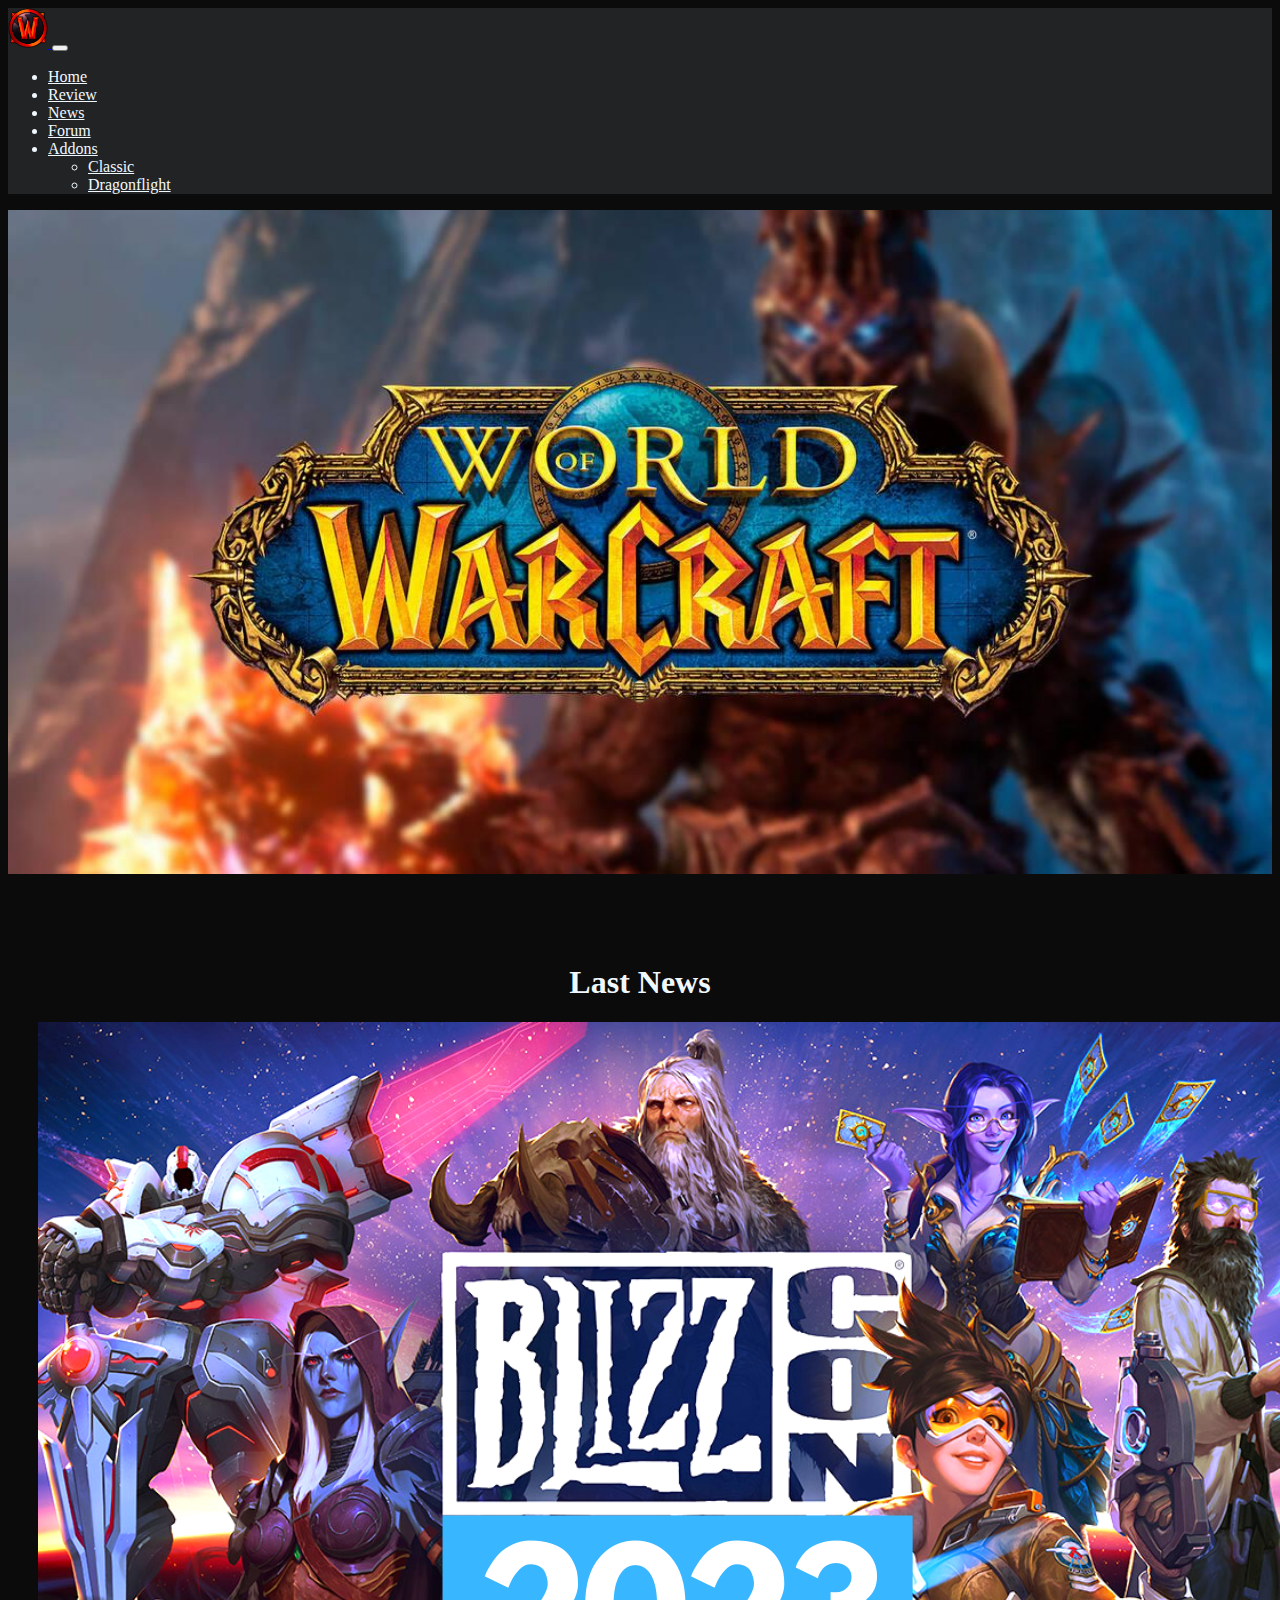
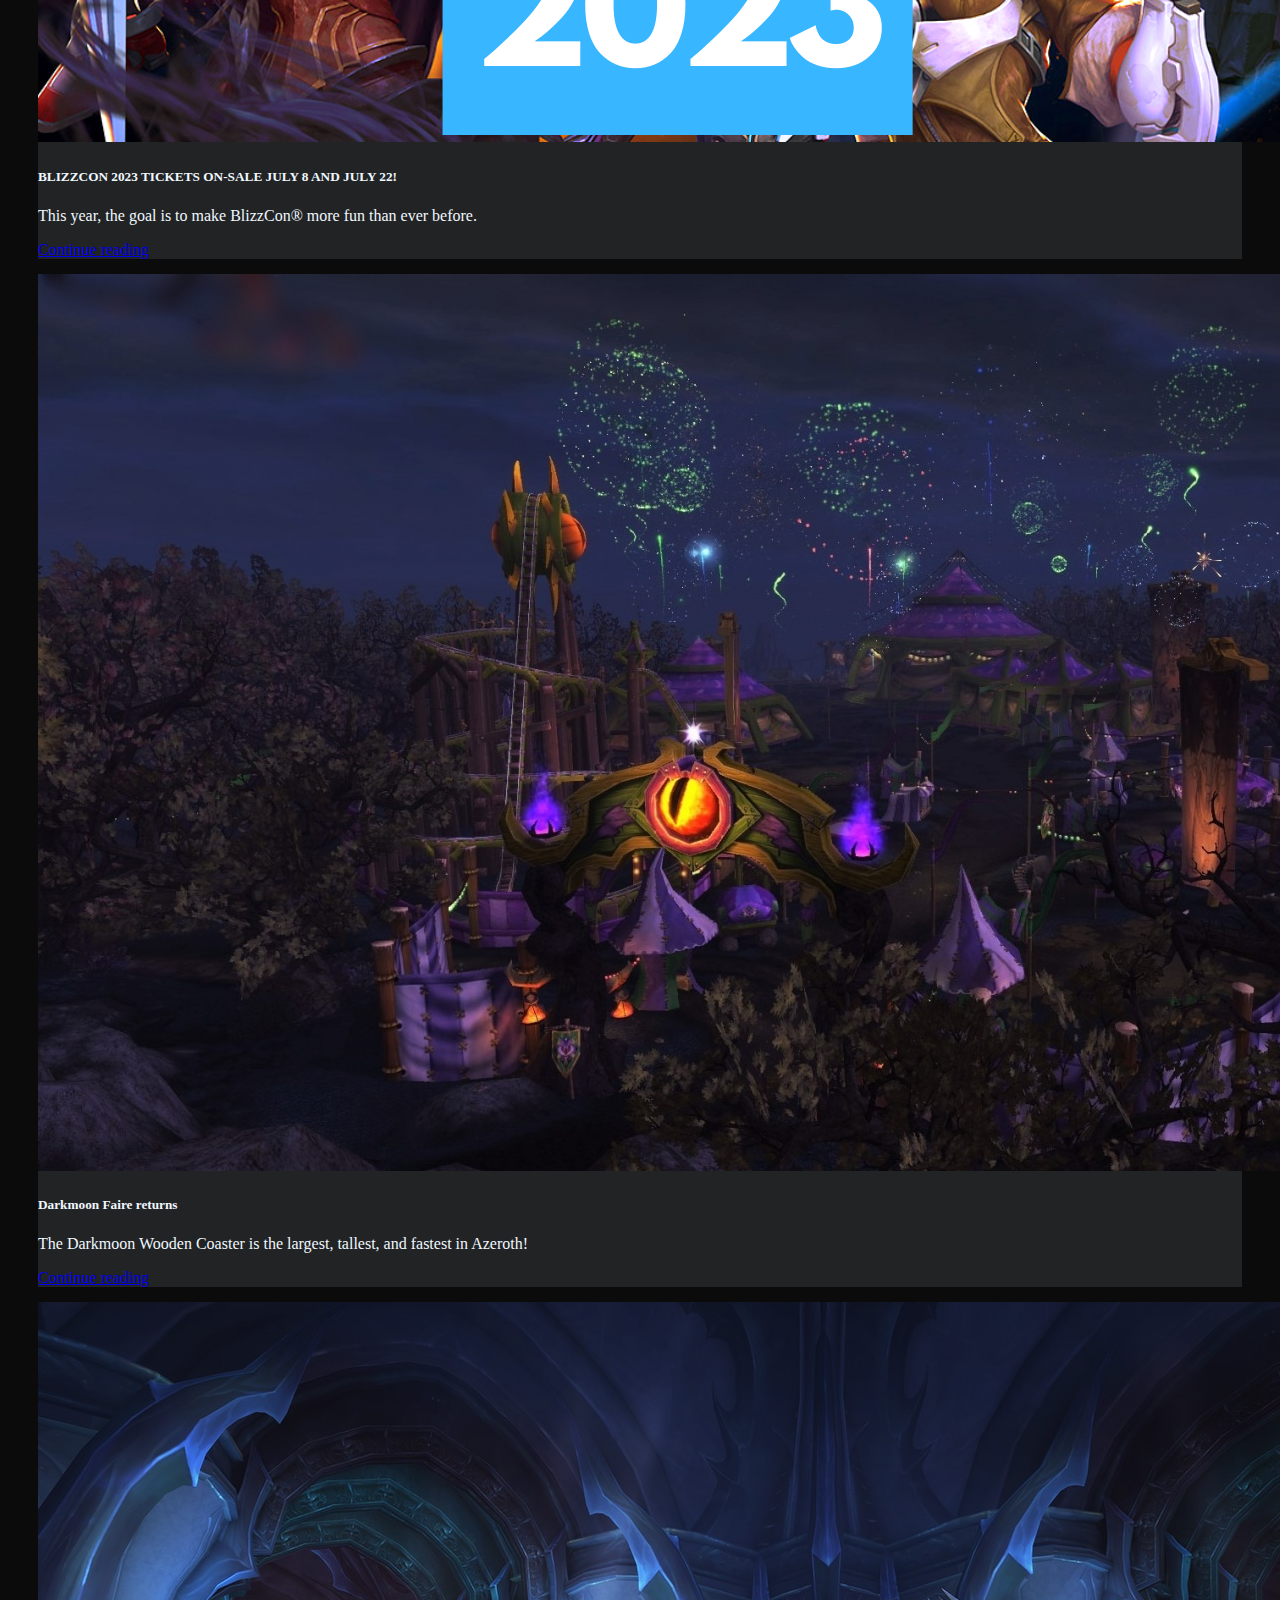
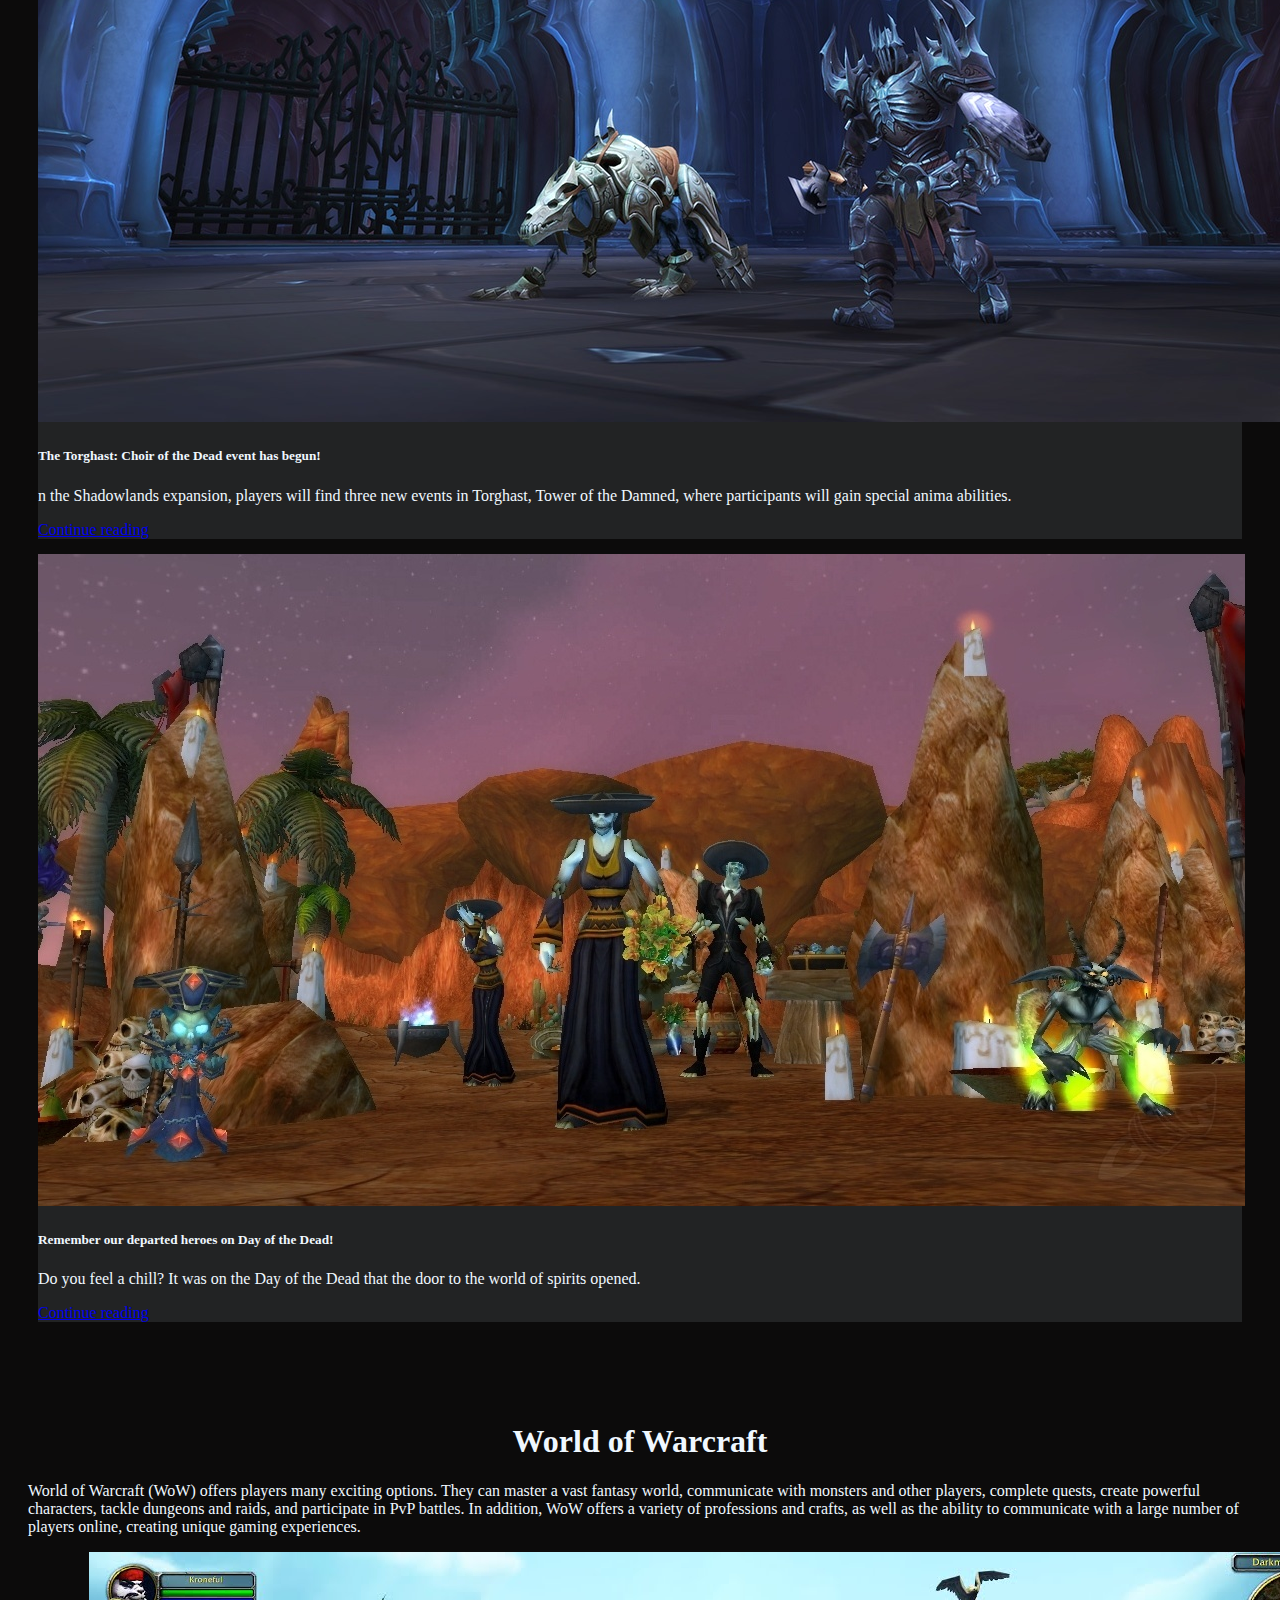
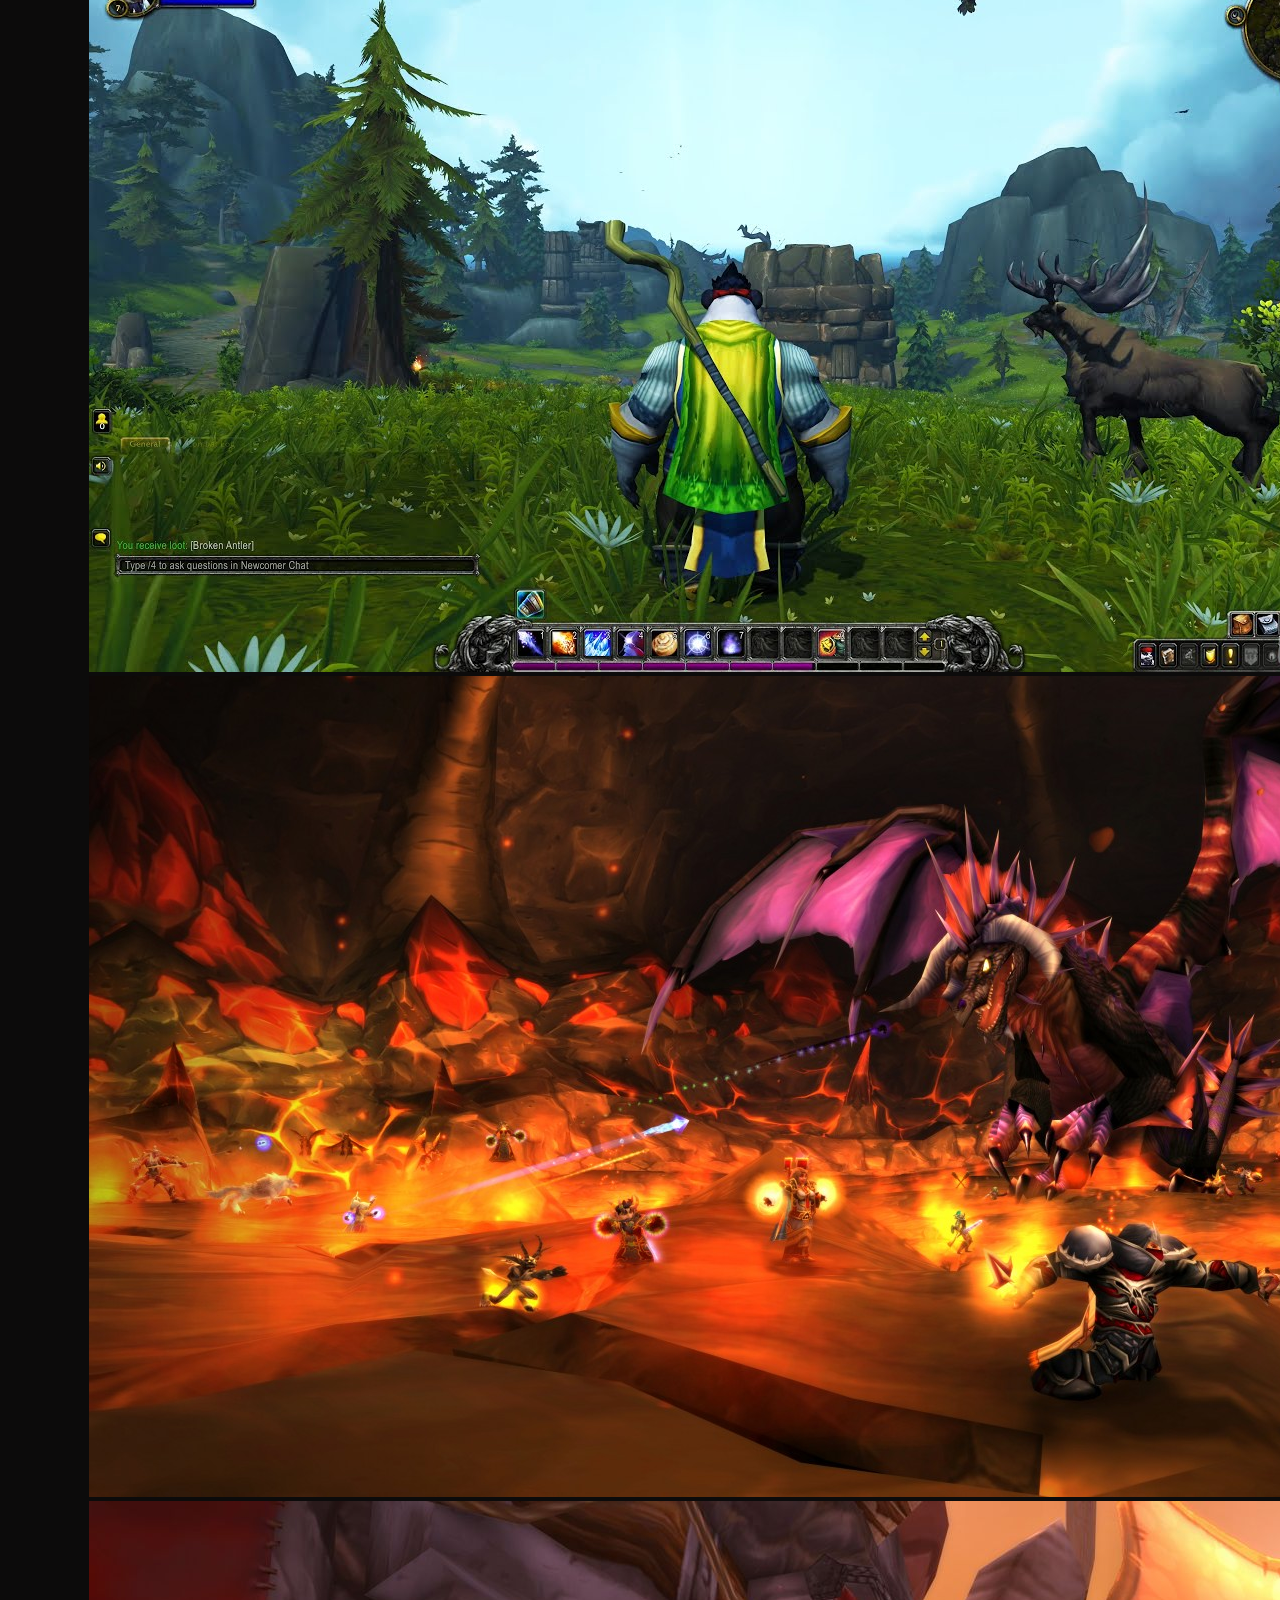
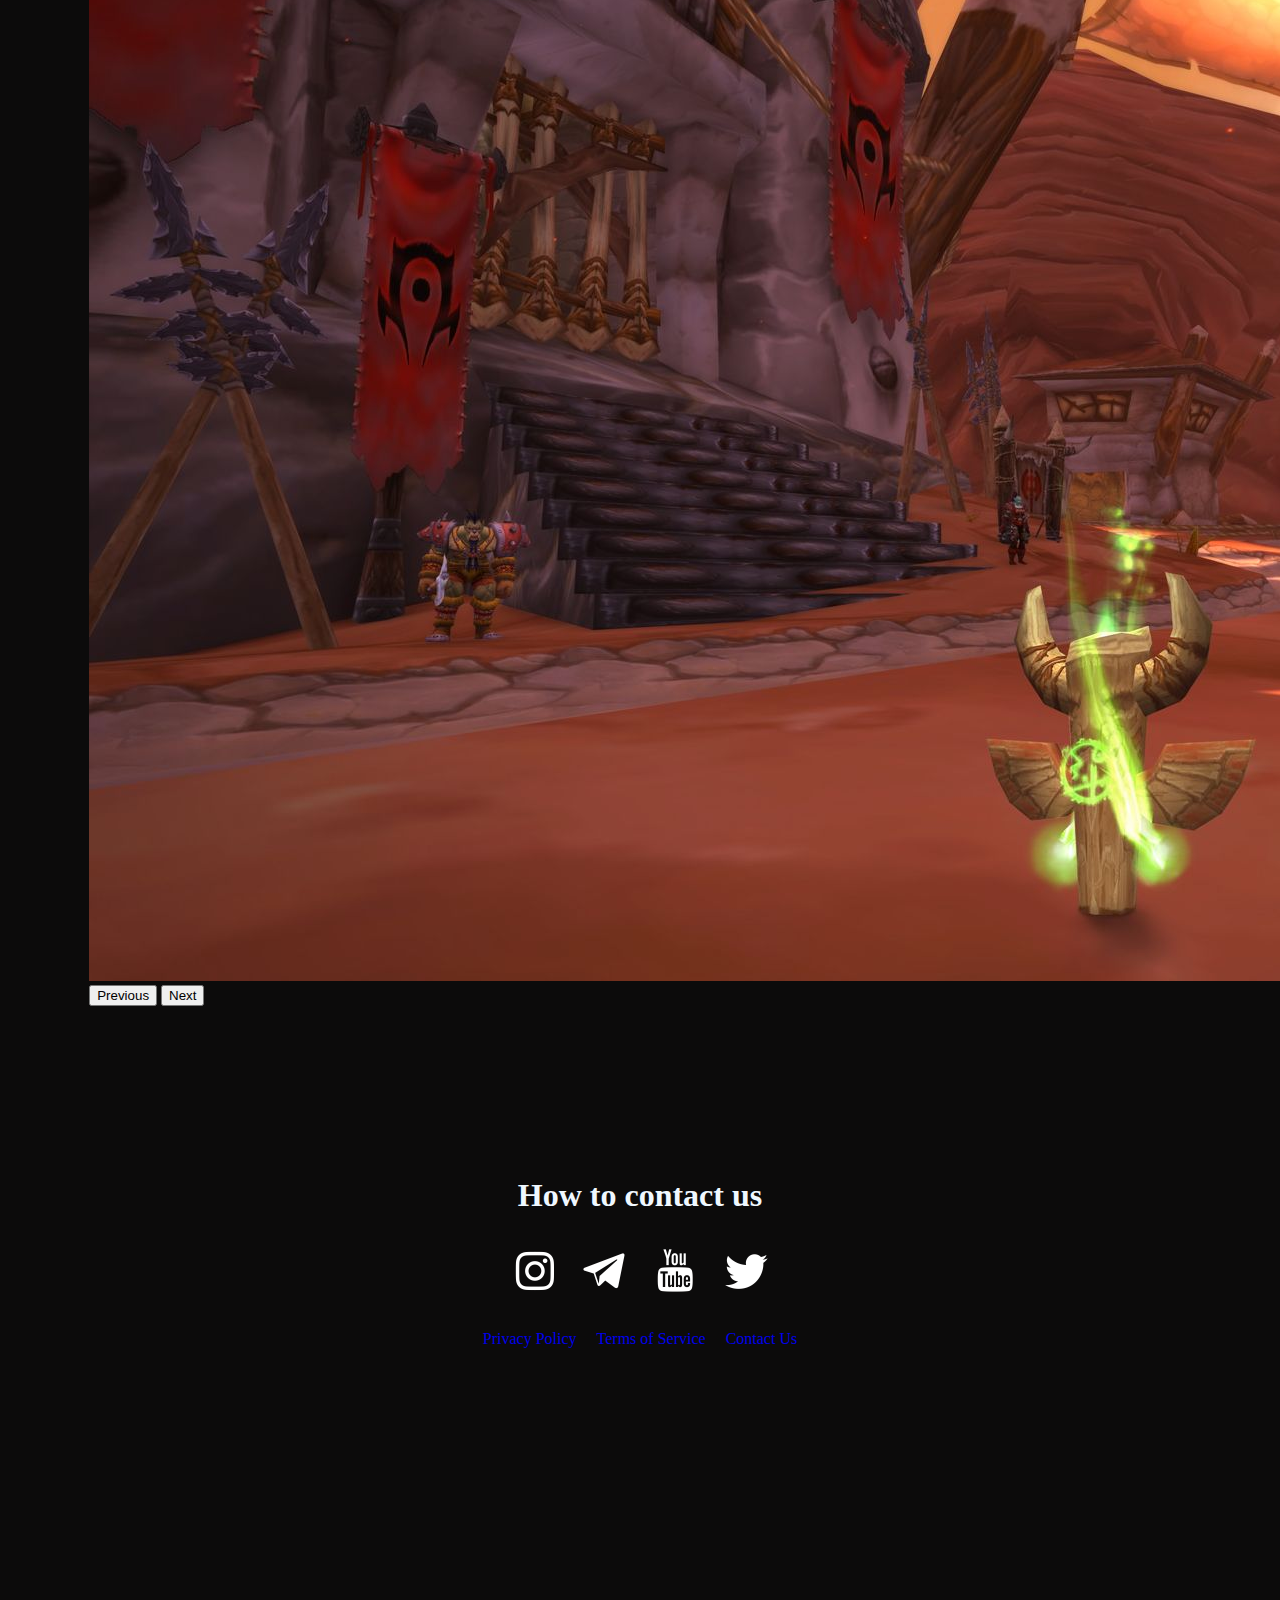
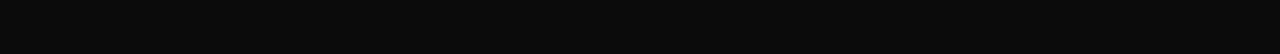
<file: index.html>
<!doctype html>
<html lang="en">

<head>
  <meta charset="utf-8">
  <meta name="viewport" content="width=device-width, initial-scale=1">
  <title>World of Warcraft(Bootstrap)</title>
  <link href="https://cdn.jsdelivr.net/npm/bootstrap@5.3.2/dist/css/bootstrap.min.css" rel="stylesheet"
    integrity="sha384-T3c6CoIi6uLrA9TneNEoa7RxnatzjcDSCmG1MXxSR1GAsXEV/Dwwykc2MPK8M2HN" crossorigin="anonymous">
  <link rel="stylesheet" href="vin.css">
</head>

<body>
  <nav class="navbar navbar-expand-lg bg-body-tertiary" data-bs-theme="dark" class="fixed-top">
    <div class="container-fluid">
      <a class="navbar-brand" href="index.html">
        <img src="images/icon.png" alt="Logotip World of Warcraft"  class="logo">
      </a>
      <button class="navbar-toggler" type="button" data-bs-toggle="collapse" data-bs-target="#navbarNavDropdown"
        aria-controls="navbarNavDropdown" aria-expanded="false" aria-label="Toggle navigation">
        <span class="navbar-toggler-icon"></span>
      </button>
      <div class="collapse navbar-collapse" id="navbarNavDropdown">
        <ul class="navbar-nav">
          <li class="nav-item">
            <a class="nav-link "  href="index.html">Home</a>
          </li>
          <li class="nav-item">
            <a class="nav-link" href="review.html">Review</a>
          </li>
          <li class="nav-item">
            <a class="nav-link" href="news.html"> News</a>
          </li>
          <li class="nav-item">
            <a class="nav-link" href="forum.html"> Forum</a>
          </li>
          <li class="nav-item dropdown">
            <a class="nav-link dropdown-toggle" href="#" role="button" data-bs-toggle="dropdown" aria-expanded="false">
              Addons
            </a>
            <ul class="dropdown-menu">
              <li><a class="dropdown-item" href="classic.html">Classic</a></li>
              <li><a class="dropdown-item" href="dragonflight.html">Dragonflight</a></li>
            </ul>
          </li>
        </ul>
      </div>
    </div>
  </nav>
  <main>
    <img src="images/main_img.jpg" alt="" class="mainImg">
    <section class="news">
    <h1 class="lastNews">Last News</h1>
    <div class="row">
      <div class="col-sm-6 mb-3 mb-sm-0">
        <div class="card">
          <img src="images/news-1.png" class="card-img-top" alt="...">
          <div class="card-body">
            <h5 class="card-title">BLIZZCON 2023 TICKETS ON-SALE JULY 8 AND JULY 22!</h5>
            <p class="card-text">This year, the goal is to make BlizzCon® more fun than ever before.</p>
            <a href="news.html" class="btn btn-primary">Continue reading</a>
          </div>
        </div>
      </div>
      <div class="col-sm-6">
        <div class="card">
          <img src="images/news-2.jpg" class="card-img-top" alt="...">
          <div class="card-body">
            <h5 class="card-title">Darkmoon Faire returns</h5>
            <p class="card-text">The Darkmoon Wooden Coaster is the largest, tallest, and fastest in Azeroth!</p>
            <a href="news.html" class="btn btn-primary">Continue reading</a>
          </div>
        </div>
      </div>
    </div>
    <div class="row">
      <div class="col-sm-6 mb-3 mb-sm-0">
        <div class="card">
          <img src="images/news-3.jpeg" class="card-img-top" alt="...">
          <div class="card-body">
            <h5 class="card-title">The Torghast: Choir of the Dead event has begun!</h5>
            <p class="card-text">n the Shadowlands expansion, players will find three new events in Torghast, Tower of the Damned, where participants will gain special anima abilities.</p>
            <a href="news.html" class="btn btn-primary">Continue reading</a>
          </div>
        </div>
      </div>
      <div class="col-sm-6">
        <div class="card">
          <img src="images/news-4.jpg" class="card-img-top" alt="...">
          <div class="card-body">
            <h5 class="card-title">Remember our departed heroes on Day of the Dead!</h5>
            <p class="card-text">Do you feel a chill? It was on the Day of the Dead that the door to the world of spirits opened. </p>
            <a href="news.html" class="btn btn-primary">Continue reading</a>
          </div>
        </div>
      </div>
    </div>
  </section>
  <section class="slaider">
  <h1>
    World of Warcraft
  </h1>
  <p>
    World of Warcraft (WoW) offers players many exciting options. They can master a vast fantasy world, communicate with monsters and other players, complete quests, create powerful characters, tackle dungeons and raids, and participate in PvP battles. In addition, WoW offers a variety of professions and crafts, as well as the ability to communicate with a large number of players online, creating unique gaming experiences.
  </p>
  <div id="carouselExampleAutoplaying" class="carousel slide" data-bs-ride="carousel">
    <div class="carousel-inner">
      <div class="carousel-item active">
        <img src="images/slaid-1.jpg" class="d-block w-100" alt="...">
      </div>
      <div class="carousel-item">
        <img src="images/slaid-2.jpg" class="d-block w-100" alt="...">
      </div>
      <div class="carousel-item">
        <img src="images/slaid-3.jpg" class="d-block w-100" alt="...">
      </div>
    </div>
    <button class="carousel-control-prev" type="button" data-bs-target="#carouselExampleAutoplaying" data-bs-slide="prev">
      <span class="carousel-control-prev-icon" aria-hidden="true"></span>
      <span class="visually-hidden">Previous</span>
    </button>
    <button class="carousel-control-next" type="button" data-bs-target="#carouselExampleAutoplaying" data-bs-slide="next">
      <span class="carousel-control-next-icon" aria-hidden="true"></span>
      <span class="visually-hidden">Next</span>
    </button>
  </div>
</section>
  </main>
  <footer>
    <h1 class="how">How to contact us</h1>
    <div class="contact">
        <a href="https://www.youtube.com/watch?v=-tJYN-eG1zk"><img src="images/instagram.png" alt=""
                class="social"></a>
        <a href="https://www.youtube.com/watch?v=-tJYN-eG1zk"><img src="images/telegram.png" alt=""
                class="social"></a>
        <a href="https://www.youtube.com/watch?v=-tJYN-eG1zk"><img src="images/youtube.png" alt=""
                class="social"></a>
        <a href="https://www.youtube.com/watch?v=-tJYN-eG1zk"><img src="images/twitter.png" alt=""
                class="social"></a>
    </div>
    <div class="footer-links">
        <a href="privacy.html" class="help">Privacy Policy</a>
        <a href="terms.html" class="help">Terms of Service</a>
        <a href="contact.html" class="help">Contact Us</a>
    </div>
</footer>

  <script src="https://cdn.jsdelivr.net/npm/bootstrap@5.3.2/dist/js/bootstrap.bundle.min.js"
    integrity="sha384-C6RzsynM9kWDrMNeT87bh95OGNyZPhcTNXj1NW7RuBCsyN/o0jlpcV8Qyq46cDfL"
    crossorigin="anonymous"></script>
</body>

</html>
</file>
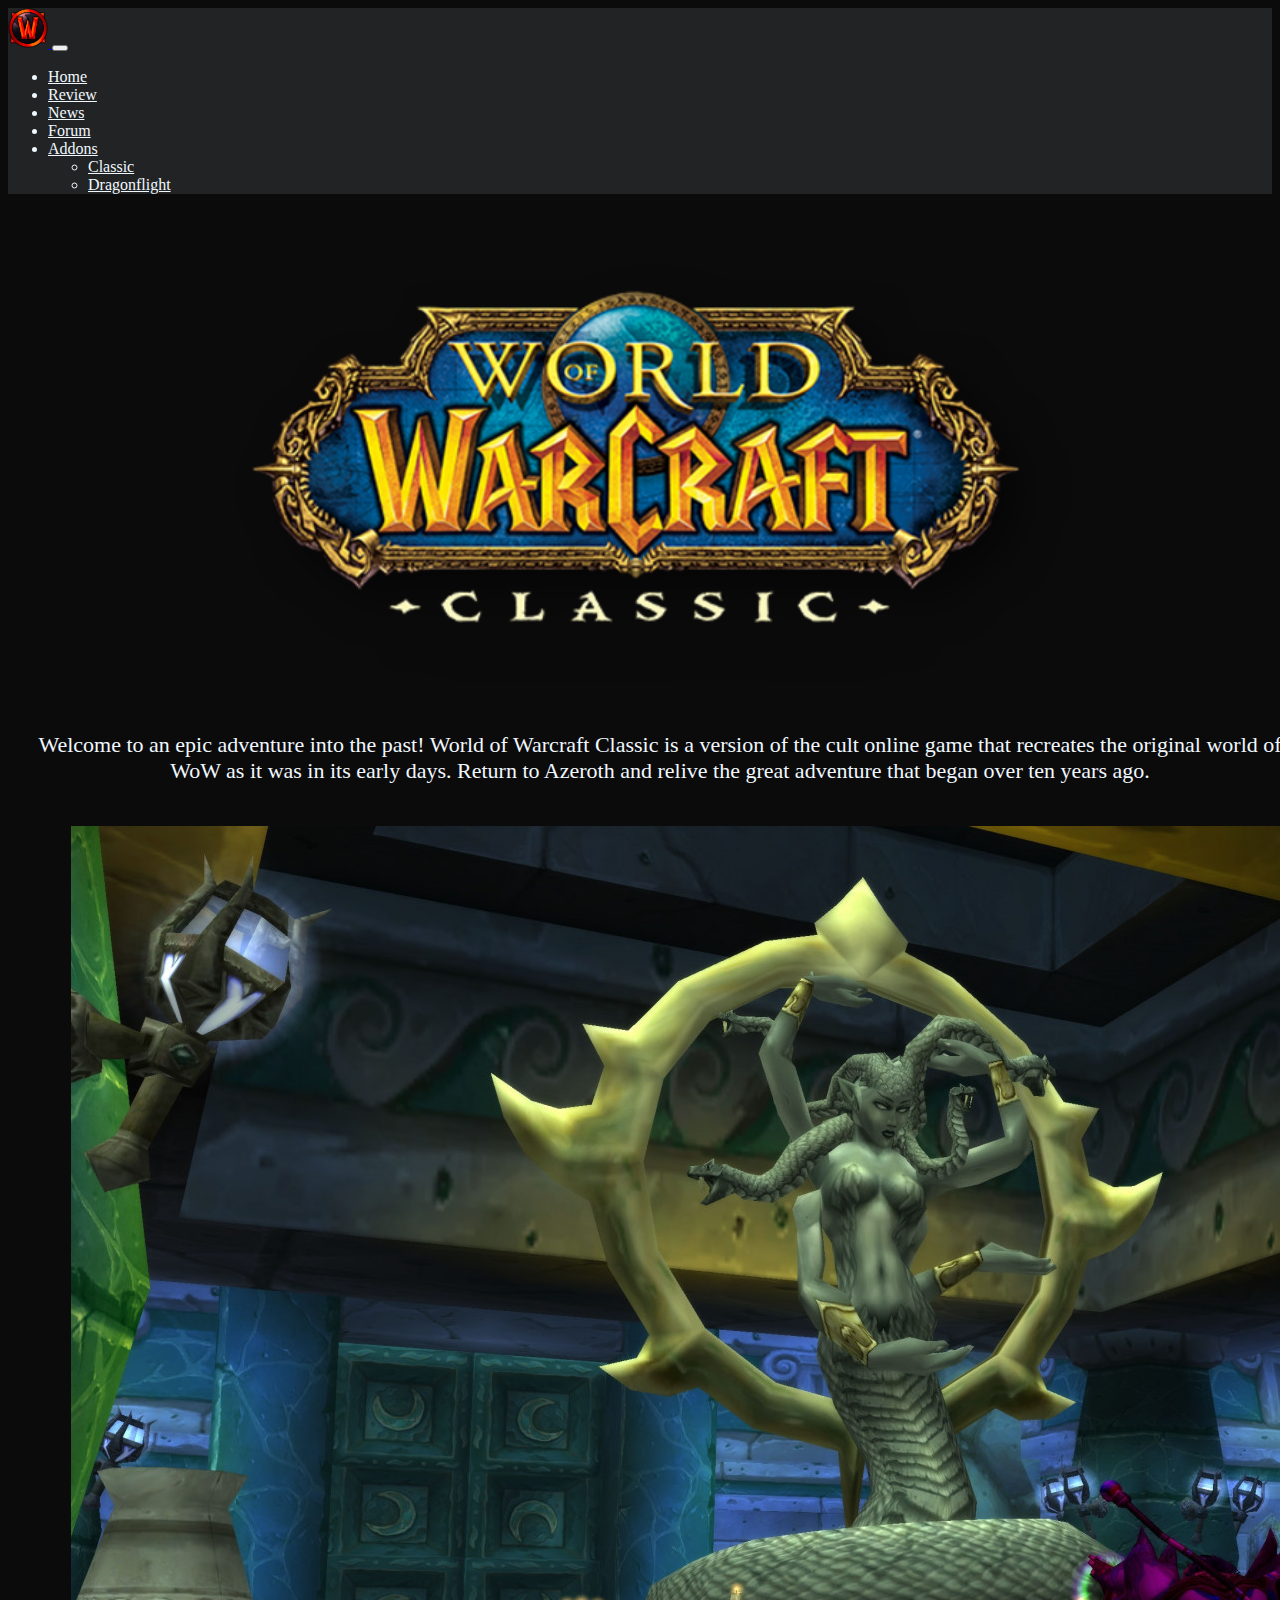
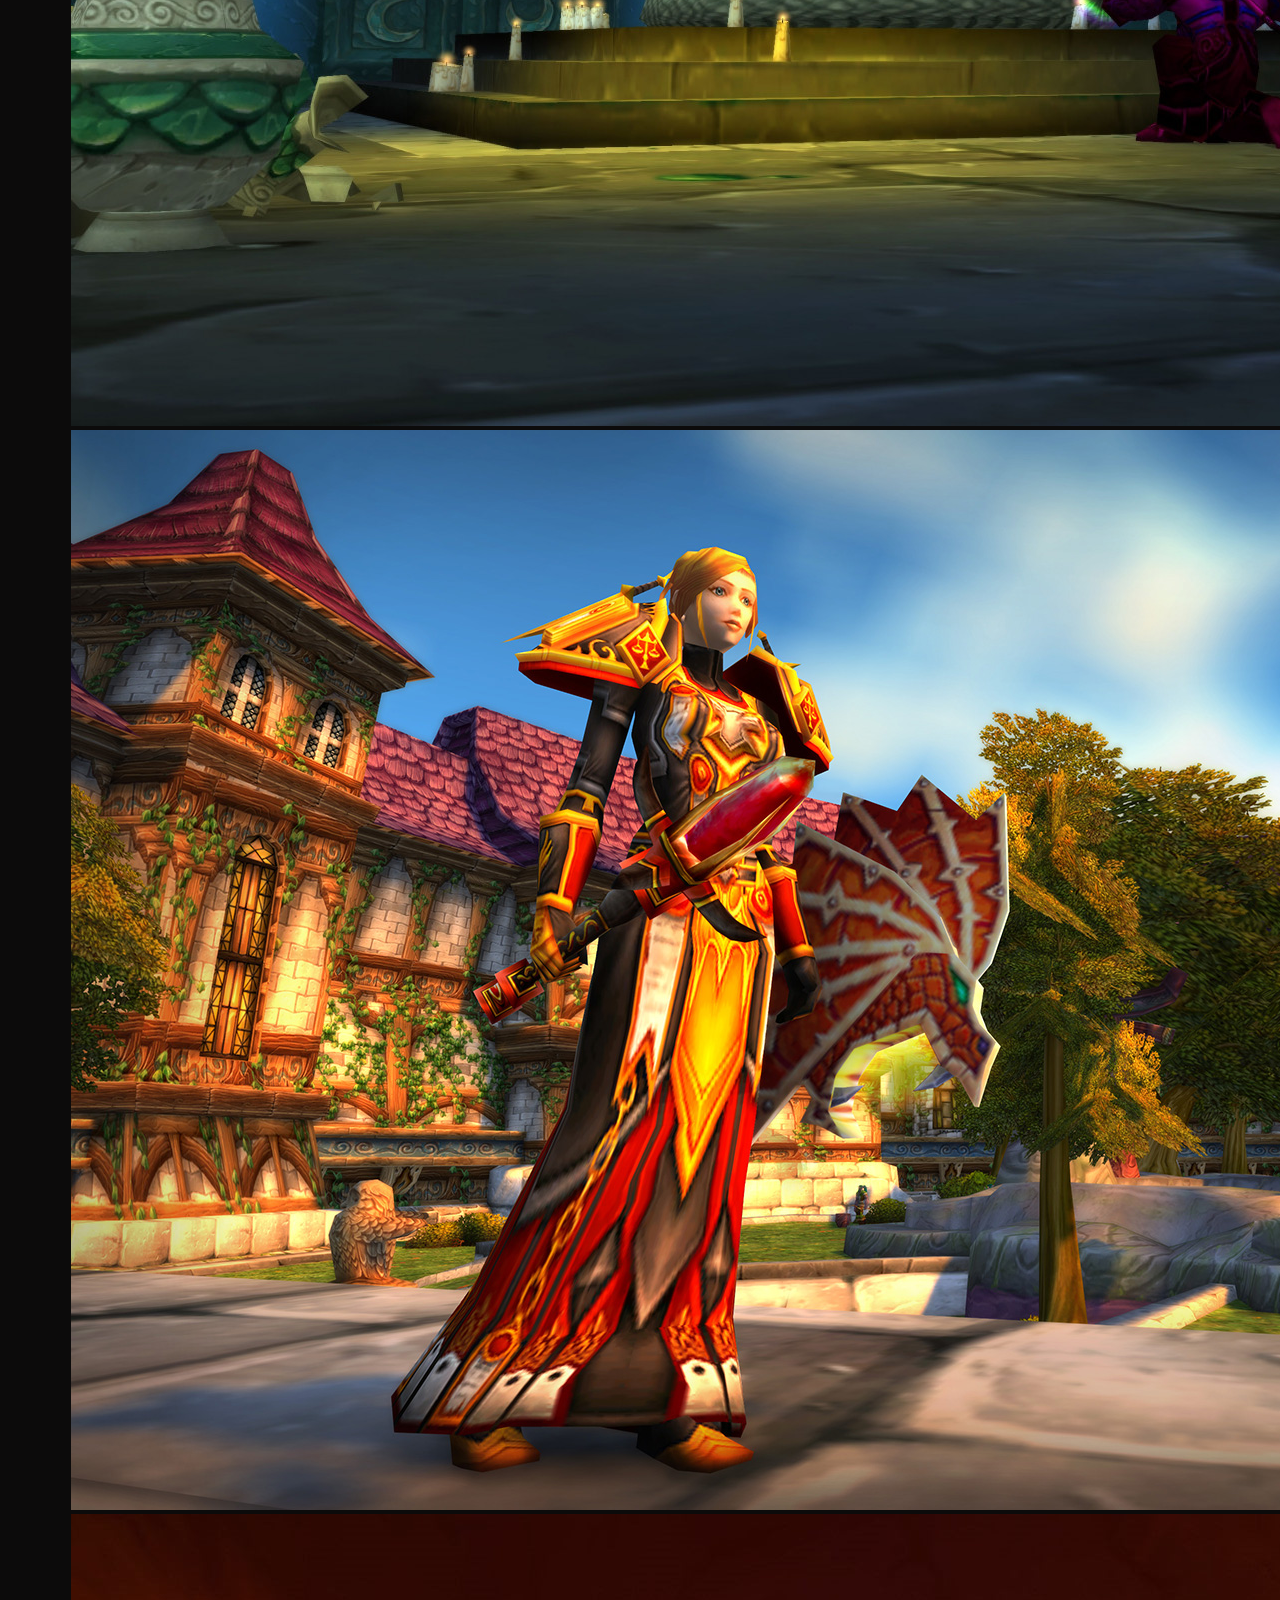
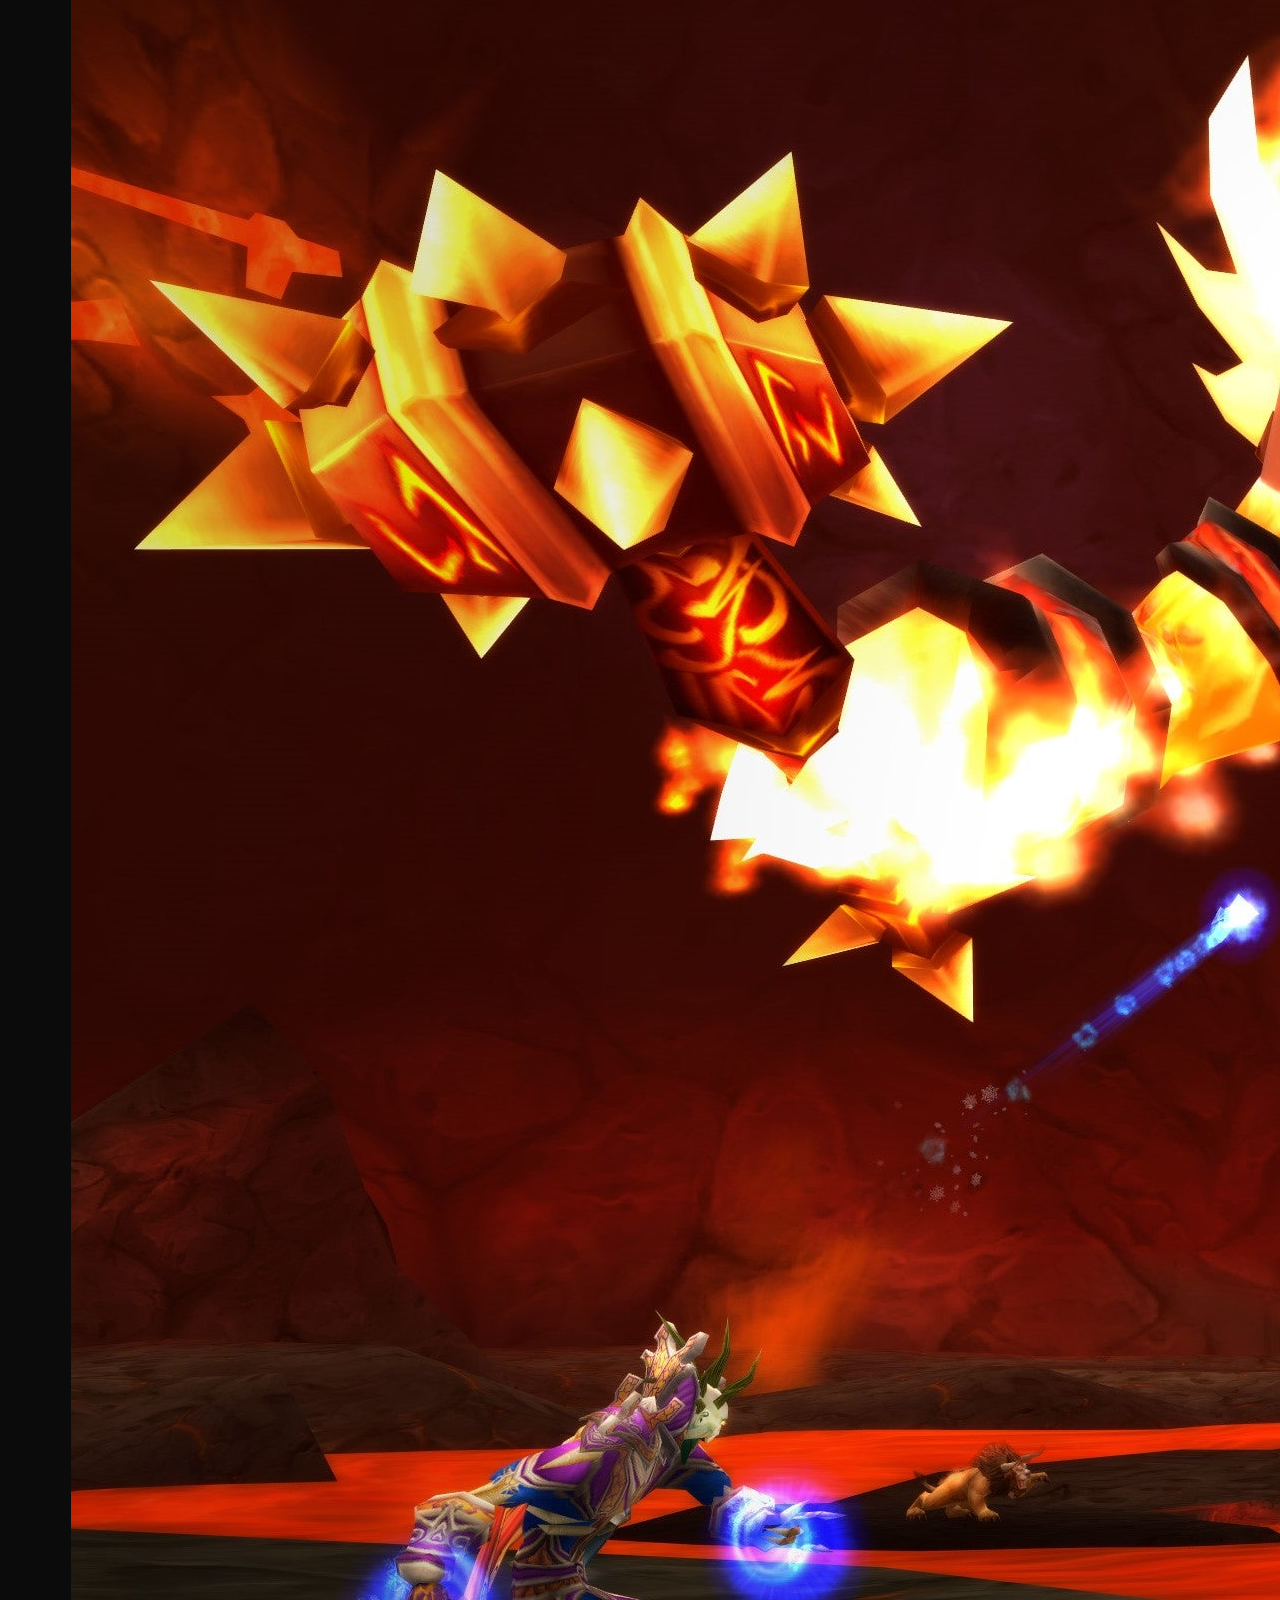
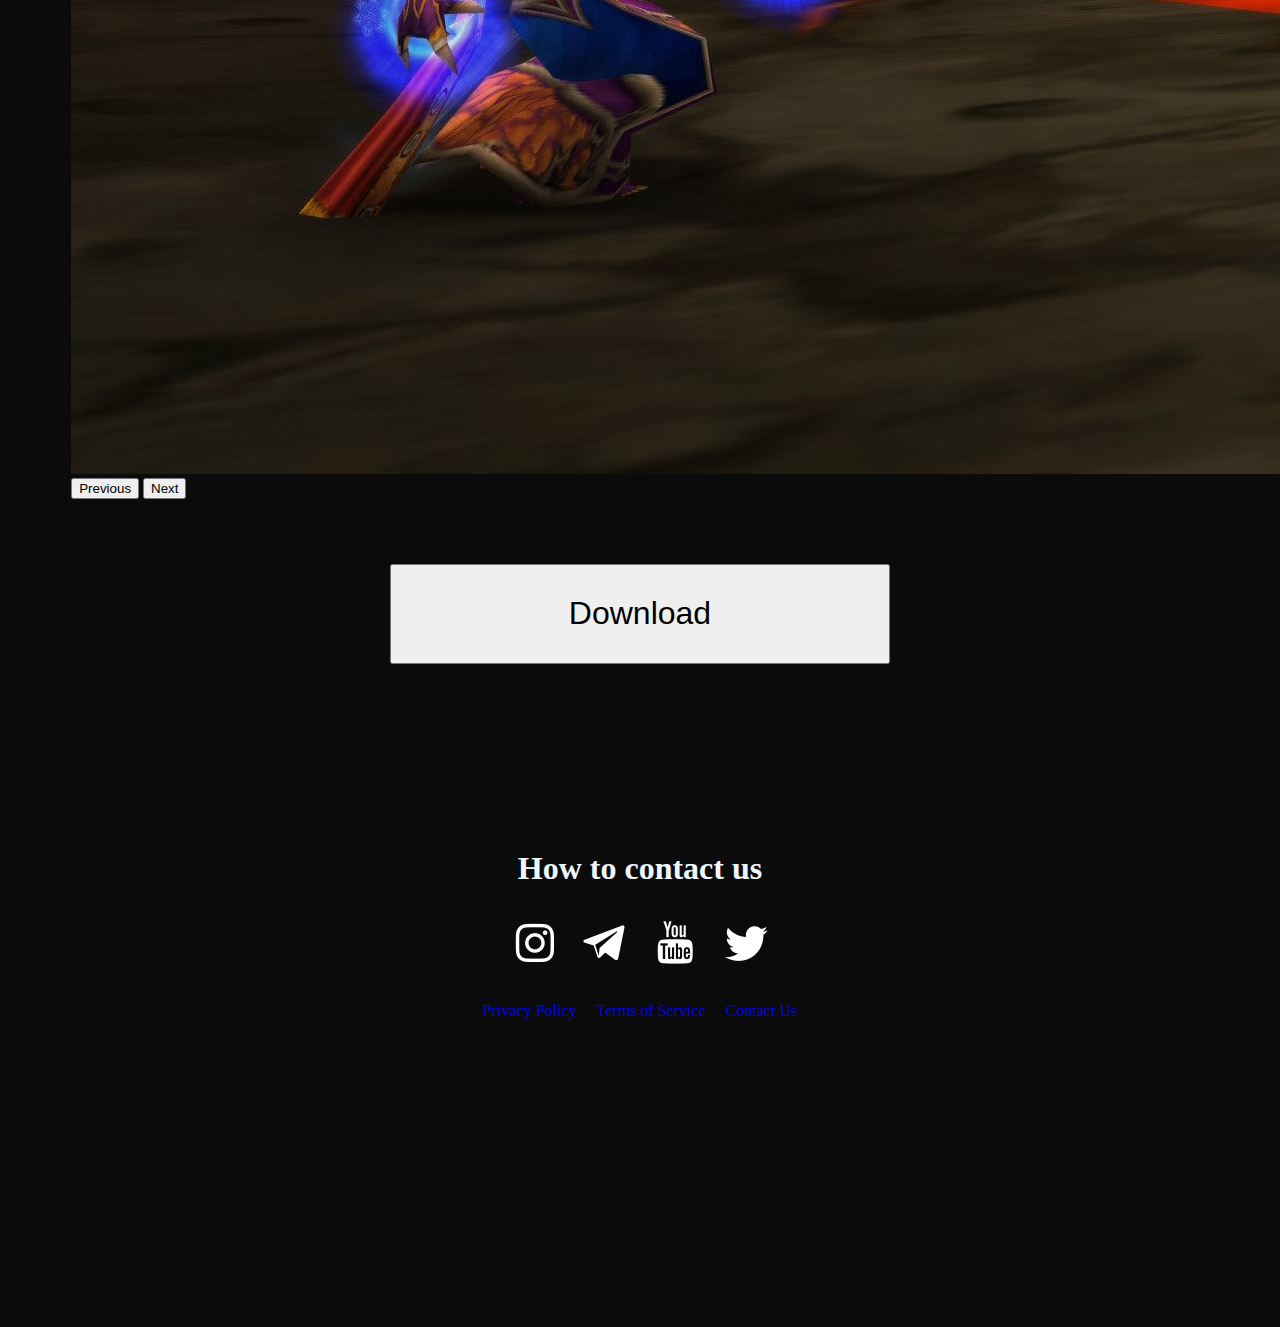
<file: classic.html>
<!DOCTYPE html>
<html lang="en">
<head>
    <meta charset="UTF-8">
    <meta name="viewport" content="width=device-width, initial-scale=1.0">
    <title>Classic</title>
    <link href="https://cdn.jsdelivr.net/npm/bootstrap@5.3.2/dist/css/bootstrap.min.css" rel="stylesheet"
    integrity="sha384-T3c6CoIi6uLrA9TneNEoa7RxnatzjcDSCmG1MXxSR1GAsXEV/Dwwykc2MPK8M2HN" crossorigin="anonymous">
  <link rel="stylesheet" href="vin.css">
</head>
<body>
    <nav class="navbar navbar-expand-lg bg-body-tertiary" data-bs-theme="dark" class="fixed-top">
        <div class="container-fluid">
          <a class="navbar-brand" href="index.html">
            <img src="images/icon.png" alt="Logotip World of Warcraft"  class="logo">
          </a>
          <button class="navbar-toggler" type="button" data-bs-toggle="collapse" data-bs-target="#navbarNavDropdown"
            aria-controls="navbarNavDropdown" aria-expanded="false" aria-label="Toggle navigation">
            <span class="navbar-toggler-icon"></span>
          </button>
          <div class="collapse navbar-collapse" id="navbarNavDropdown">
            <ul class="navbar-nav">
              <li class="nav-item">
                <a class="nav-link "  href="index.html">Home</a>
              </li>
              <li class="nav-item">
                <a class="nav-link" href="review.html">Review</a>
              </li>
              <li class="nav-item">
                <a class="nav-link" href="news.html"> News</a>
              </li>
              <li class="nav-item">
                <a class="nav-link" href="forum.html"> Forum</a>
              </li>
              <li class="nav-item dropdown">
                <a class="nav-link dropdown-toggle" href="#" role="button" data-bs-toggle="dropdown" aria-expanded="false">
                  Addons
                </a>
                <ul class="dropdown-menu">
                  <li><a class="dropdown-item" href="classic.html">Classic</a></li>
                  <li><a class="dropdown-item" href="dragonflight.html">Dragonflight</a></li>
                </ul>
              </li>
            </ul>
          </div>
        </div>
      </nav>
      <main>
        <section class="classic">
        <img src="images/World_of_Warcraft_Classic_Logo.png" alt="" class="logoClassic">
        </section>
        <section class="text">
        <p class="classicText">Welcome to an epic adventure into the past! World of Warcraft Classic is a version of the cult online game that recreates the original world of WoW as it was in its early days. Return to Azeroth and relive the great adventure that began over ten years ago.</p>
    </section>
    <div id="carouselExampleAutoplaying" class="carousel slide" data-bs-ride="carousel">
        <div class="carousel-inner">
          <div class="carousel-item active">
            <img src="images/28405.jpg" class="d-block w-100" alt="...">
          </div>
          <div class="carousel-item">
            <img src="images/world-of-warcraft-classic.jpg" class="d-block w-100" alt="...">
          </div>
          <div class="carousel-item">
            <img src="images/zBQASxzGpHLgFjP9RAichS.jpg" class="d-block w-100" alt="...">
          </div>
        </div>
        <button class="carousel-control-prev" type="button" data-bs-target="#carouselExampleAutoplaying" data-bs-slide="prev">
          <span class="carousel-control-prev-icon" aria-hidden="true"></span>
          <span class="visually-hidden">Previous</span>
        </button>
        <button class="carousel-control-next" type="button" data-bs-target="#carouselExampleAutoplaying" data-bs-slide="next">
          <span class="carousel-control-next-icon" aria-hidden="true"></span>
          <span class="visually-hidden">Next</span>
        </button>
      </div>
      <section class="buttonDownload">
      <button type="button" class="btn btn-primary btn-lg download">Download</button>
      </section>
      </main>
      <footer>
        <h1 class="how">How to contact us</h1>
        <div class="contact">
            <a href="https://www.youtube.com/watch?v=-tJYN-eG1zk"><img src="images/instagram.png" alt=""
                    class="social"></a>
            <a href="https://www.youtube.com/watch?v=-tJYN-eG1zk"><img src="images/telegram.png" alt=""
                    class="social"></a>
            <a href="https://www.youtube.com/watch?v=-tJYN-eG1zk"><img src="images/youtube.png" alt=""
                    class="social"></a>
            <a href="https://www.youtube.com/watch?v=-tJYN-eG1zk"><img src="images/twitter.png" alt=""
                    class="social"></a>
        </div>
        <div class="footer-links">
            <a href="privacy.html" class="help">Privacy Policy</a>
            <a href="terms.html" class="help">Terms of Service</a>
            <a href="contact.html" class="help">Contact Us</a>
        </div>
    </footer>
    
      <script src="https://cdn.jsdelivr.net/npm/bootstrap@5.3.2/dist/js/bootstrap.bundle.min.js"
        integrity="sha384-C6RzsynM9kWDrMNeT87bh95OGNyZPhcTNXj1NW7RuBCsyN/o0jlpcV8Qyq46cDfL"
        crossorigin="anonymous"></script>
</body>
</html>
</file>
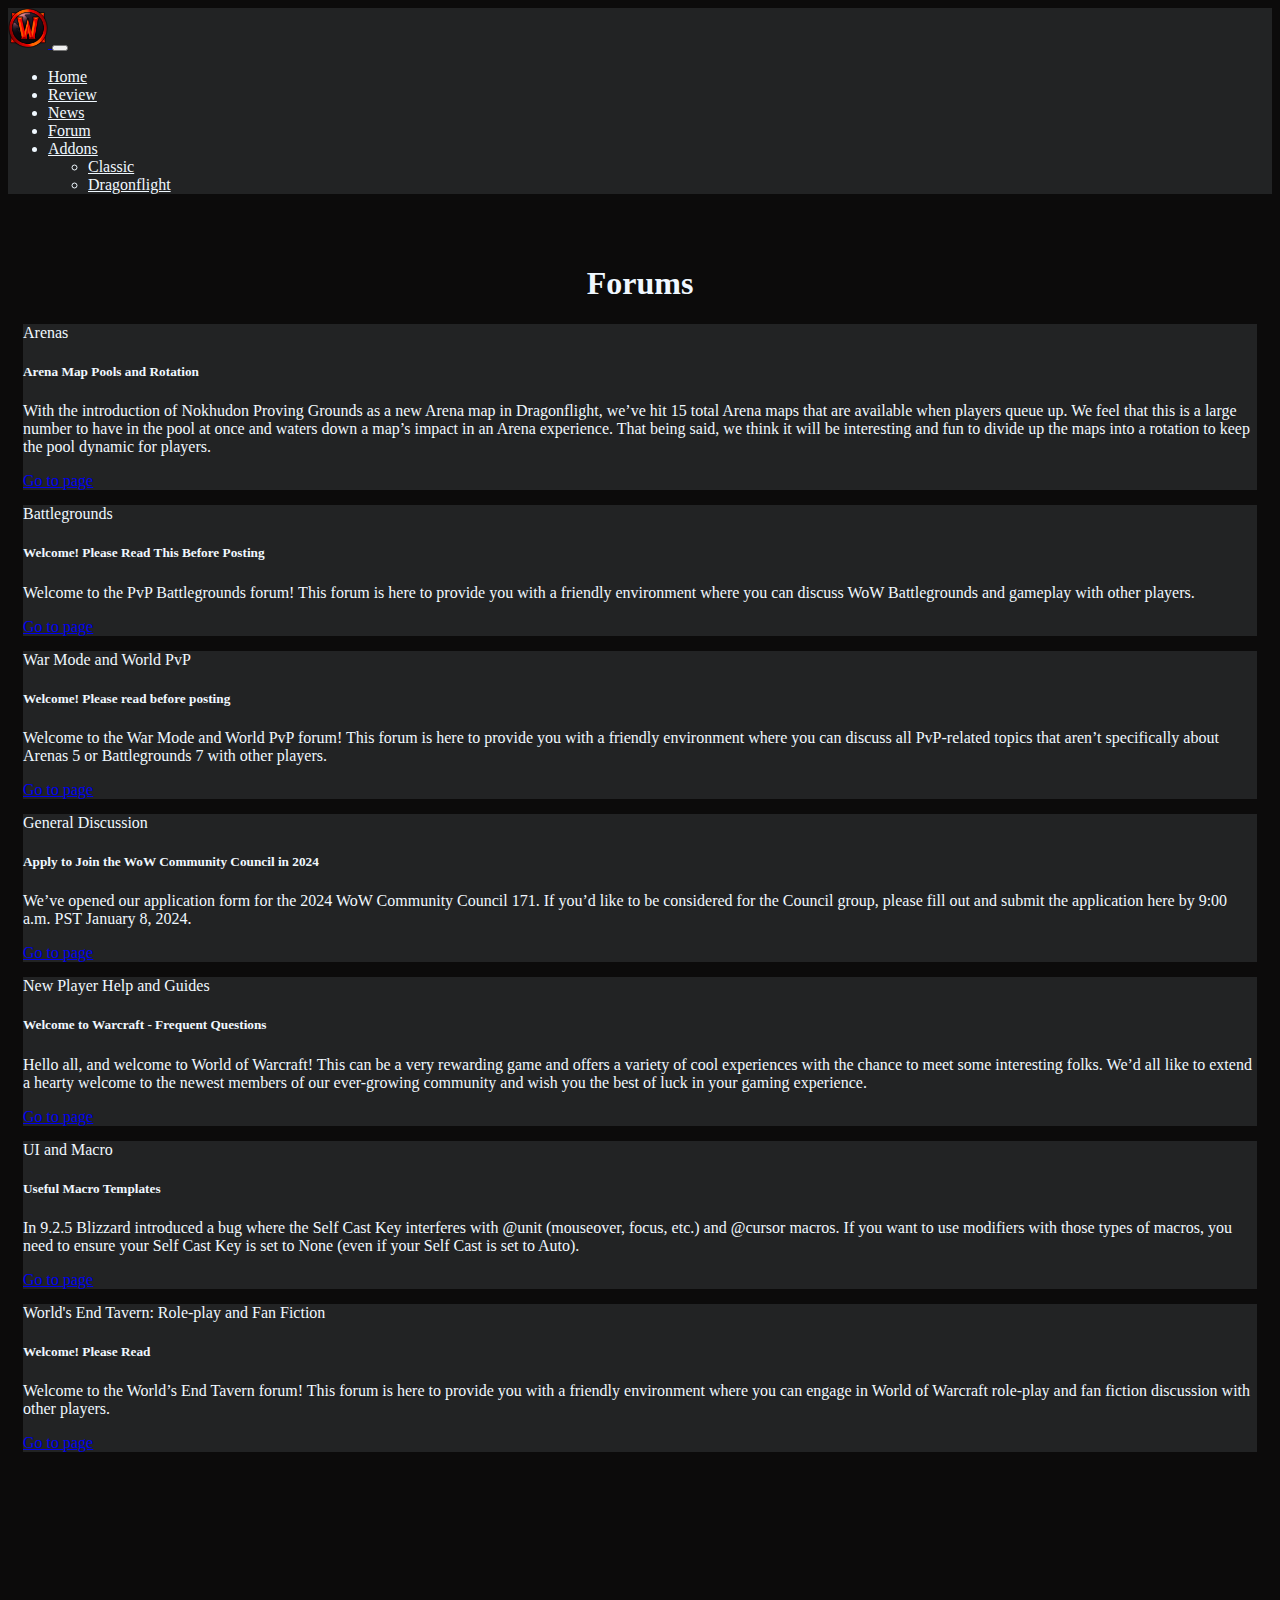
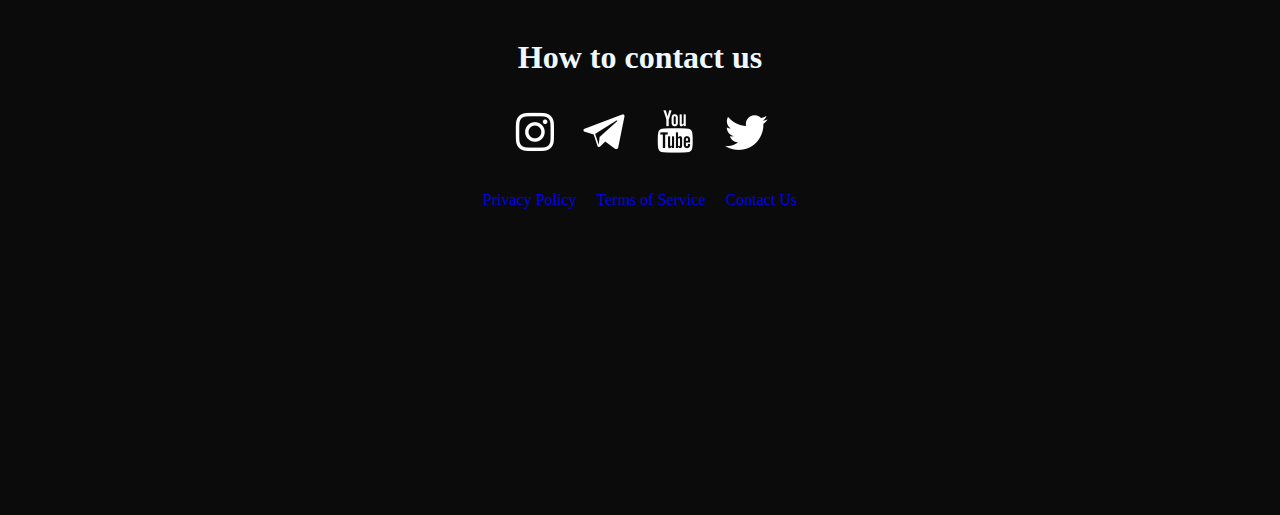
<file: forum.html>
<!DOCTYPE html>
<html lang="en">
<head>
    <meta charset="UTF-8">
    <meta name="viewport" content="width=device-width, initial-scale=1.0">
    <title>Forums</title>
    <link href="https://cdn.jsdelivr.net/npm/bootstrap@5.3.2/dist/css/bootstrap.min.css" rel="stylesheet"
    integrity="sha384-T3c6CoIi6uLrA9TneNEoa7RxnatzjcDSCmG1MXxSR1GAsXEV/Dwwykc2MPK8M2HN" crossorigin="anonymous">
  <link rel="stylesheet" href="vin.css">
</head>
<body>
    <nav class="navbar navbar-expand-lg bg-body-tertiary" data-bs-theme="dark" class="fixed-top">
        <div class="container-fluid">
          <a class="navbar-brand" href="index.html">
            <img src="images/icon.png" alt="Logotip World of Warcraft"  class="logo">
          </a>
          <button class="navbar-toggler" type="button" data-bs-toggle="collapse" data-bs-target="#navbarNavDropdown"
            aria-controls="navbarNavDropdown" aria-expanded="false" aria-label="Toggle navigation">
            <span class="navbar-toggler-icon"></span>
          </button>
          <div class="collapse navbar-collapse" id="navbarNavDropdown">
            <ul class="navbar-nav">
              <li class="nav-item">
                <a class="nav-link "  href="index.html">Home</a>
              </li>
              <li class="nav-item">
                <a class="nav-link" href="review.html">Review</a>
              </li>
              <li class="nav-item">
                <a class="nav-link" href="news.html"> News</a>
              </li>
              <li class="nav-item">
                <a class="nav-link" href="forum.html"> Forum</a>
              </li>
              <li class="nav-item dropdown">
                <a class="nav-link dropdown-toggle" href="#" role="button" data-bs-toggle="dropdown" aria-expanded="false">
                  Addons
                </a>
                <ul class="dropdown-menu">
                  <li><a class="dropdown-item" href="classic.html">Classic</a></li>
                  <li><a class="dropdown-item" href="dragonflight.html">Dragonflight</a></li>
                </ul>
              </li>
            </ul>
          </div>
        </div>
      </nav>
      <main>
        <h1>Forums</h1>
        <div class="card">
            <div class="card-header">
                Arenas
            </div>
            <div class="card-body">
              <h5 class="card-title">Arena Map Pools and Rotation</h5>
              <p class="card-text">With the introduction of Nokhudon Proving Grounds as a new Arena map in Dragonflight, we’ve hit 15 total Arena maps that are available when players queue up. We feel that this is a large number to have in the pool at once and waters down a map’s impact in an Arena experience. That being said, we think it will be interesting and fun to divide up the maps into a rotation to keep the pool dynamic for players.</p>
              <a href="https://us.forums.blizzard.com/en/wow/t/arena-map-pools-and-rotation/1443472" class="btn btn-primary">Go to page</a>
            </div>
          </div>
          <div class="card">
            <div class="card-header">
                Battlegrounds
            </div>
            <div class="card-body">
              <h5 class="card-title">Welcome! Please Read This Before Posting</h5>
              <p class="card-text">Welcome to the PvP Battlegrounds forum! This forum is here to provide you with a friendly environment where you can discuss WoW Battlegrounds and gameplay with other players.</p>
              <a href="https://us.forums.blizzard.com/en/wow/t/welcome-please-read-this-before-posting/1059958" class="btn btn-primary">Go to page</a>
            </div>
          </div>
          <div class="card">
            <div class="card-header">
                War Mode and World PvP
            </div>
            <div class="card-body">
              <h5 class="card-title">Welcome! Please read before posting</h5>
              <p class="card-text">Welcome to the War Mode and World PvP forum! This forum is here to provide you with a friendly environment where you can discuss all PvP-related topics that aren’t specifically about Arenas 5 or Battlegrounds 7 with other players.</p>
              <a href="https://us.forums.blizzard.com/en/wow/t/welcome-please-read-before-posting/1059960" class="btn btn-primary">Go to page</a>
            </div>
          </div>
          <div class="card">
            <div class="card-header">
                General Discussion
            </div>
            <div class="card-body">
              <h5 class="card-title">Apply to Join the WoW Community Council in 2024</h5>
              <p class="card-text">We’ve opened our application form for the 2024 WoW Community Council 171. If you’d like to be considered for the Council group, please fill out and submit the application here by 9:00 a.m. PST January 8, 2024.</p>
              <a href="https://us.forums.blizzard.com/en/wow/t/apply-to-join-the-wow-community-council-in-2024/1745455/1" class="btn btn-primary">Go to page</a>
            </div>
          </div>
          <div class="card">
            <div class="card-header">
                New Player Help and Guides
            </div>
            <div class="card-body">
              <h5 class="card-title">Welcome to Warcraft - Frequent Questions</h5>
              <p class="card-text">Hello all, and welcome to World of Warcraft! This can be a very rewarding game and offers a variety of cool experiences with the chance to meet some interesting folks. We’d all like to extend a hearty welcome to the newest members of our ever-growing community and wish you the best of luck in your gaming experience.</p>
              <a href="https://us.forums.blizzard.com/en/wow/t/welcome-to-warcraft-frequent-questions/48331/1" class="btn btn-primary">Go to page</a>
            </div>
          </div>
          <div class="card">
            <div class="card-header">
                UI and Macro
            </div>
            <div class="card-body">
              <h5 class="card-title">Useful Macro Templates</h5>
              <p class="card-text">In 9.2.5 Blizzard introduced a bug where the Self Cast Key interferes with @unit (mouseover, focus, etc.) and @cursor macros. If you want to use modifiers with those types of macros, you need to ensure your Self Cast Key is set to None (even if your Self Cast is set to Auto).</p>
              <a href="https://us.forums.blizzard.com/en/wow/t/useful-macro-templates/42937" class="btn btn-primary">Go to page</a>
            </div>
          </div>
          <div class="card">
            <div class="card-header">
                World's End Tavern: Role-play and Fan Fiction
            </div>
            <div class="card-body">
              <h5 class="card-title">Welcome! Please Read </h5>
              <p class="card-text">Welcome to the World’s End Tavern forum! This forum is here to provide you with a friendly environment where you can engage in World of Warcraft role-play and fan fiction discussion with other players.</p>
              <a href="https://us.forums.blizzard.com/en/wow/t/welcome-please-read/185379" class="btn btn-primary">Go to page</a>
            </div>
          </div>
      </main>
      <footer>
        <h1 class="how">How to contact us</h1>
        <div class="contact">
            <a href="https://www.youtube.com/watch?v=-tJYN-eG1zk"><img src="images/instagram.png" alt=""
                    class="social"></a>
            <a href="https://www.youtube.com/watch?v=-tJYN-eG1zk"><img src="images/telegram.png" alt=""
                    class="social"></a>
            <a href="https://www.youtube.com/watch?v=-tJYN-eG1zk"><img src="images/youtube.png" alt=""
                    class="social"></a>
            <a href="https://www.youtube.com/watch?v=-tJYN-eG1zk"><img src="images/twitter.png" alt=""
                    class="social"></a>
        </div>
        <div class="footer-links">
            <a href="privacy.html" class="help">Privacy Policy</a>
            <a href="terms.html" class="help">Terms of Service</a>
            <a href="contact.html" class="help">Contact Us</a>
        </div>
    </footer>
    
      <script src="https://cdn.jsdelivr.net/npm/bootstrap@5.3.2/dist/js/bootstrap.bundle.min.js"
        integrity="sha384-C6RzsynM9kWDrMNeT87bh95OGNyZPhcTNXj1NW7RuBCsyN/o0jlpcV8Qyq46cDfL"
        crossorigin="anonymous"></script>
</body>
</html>
</file>
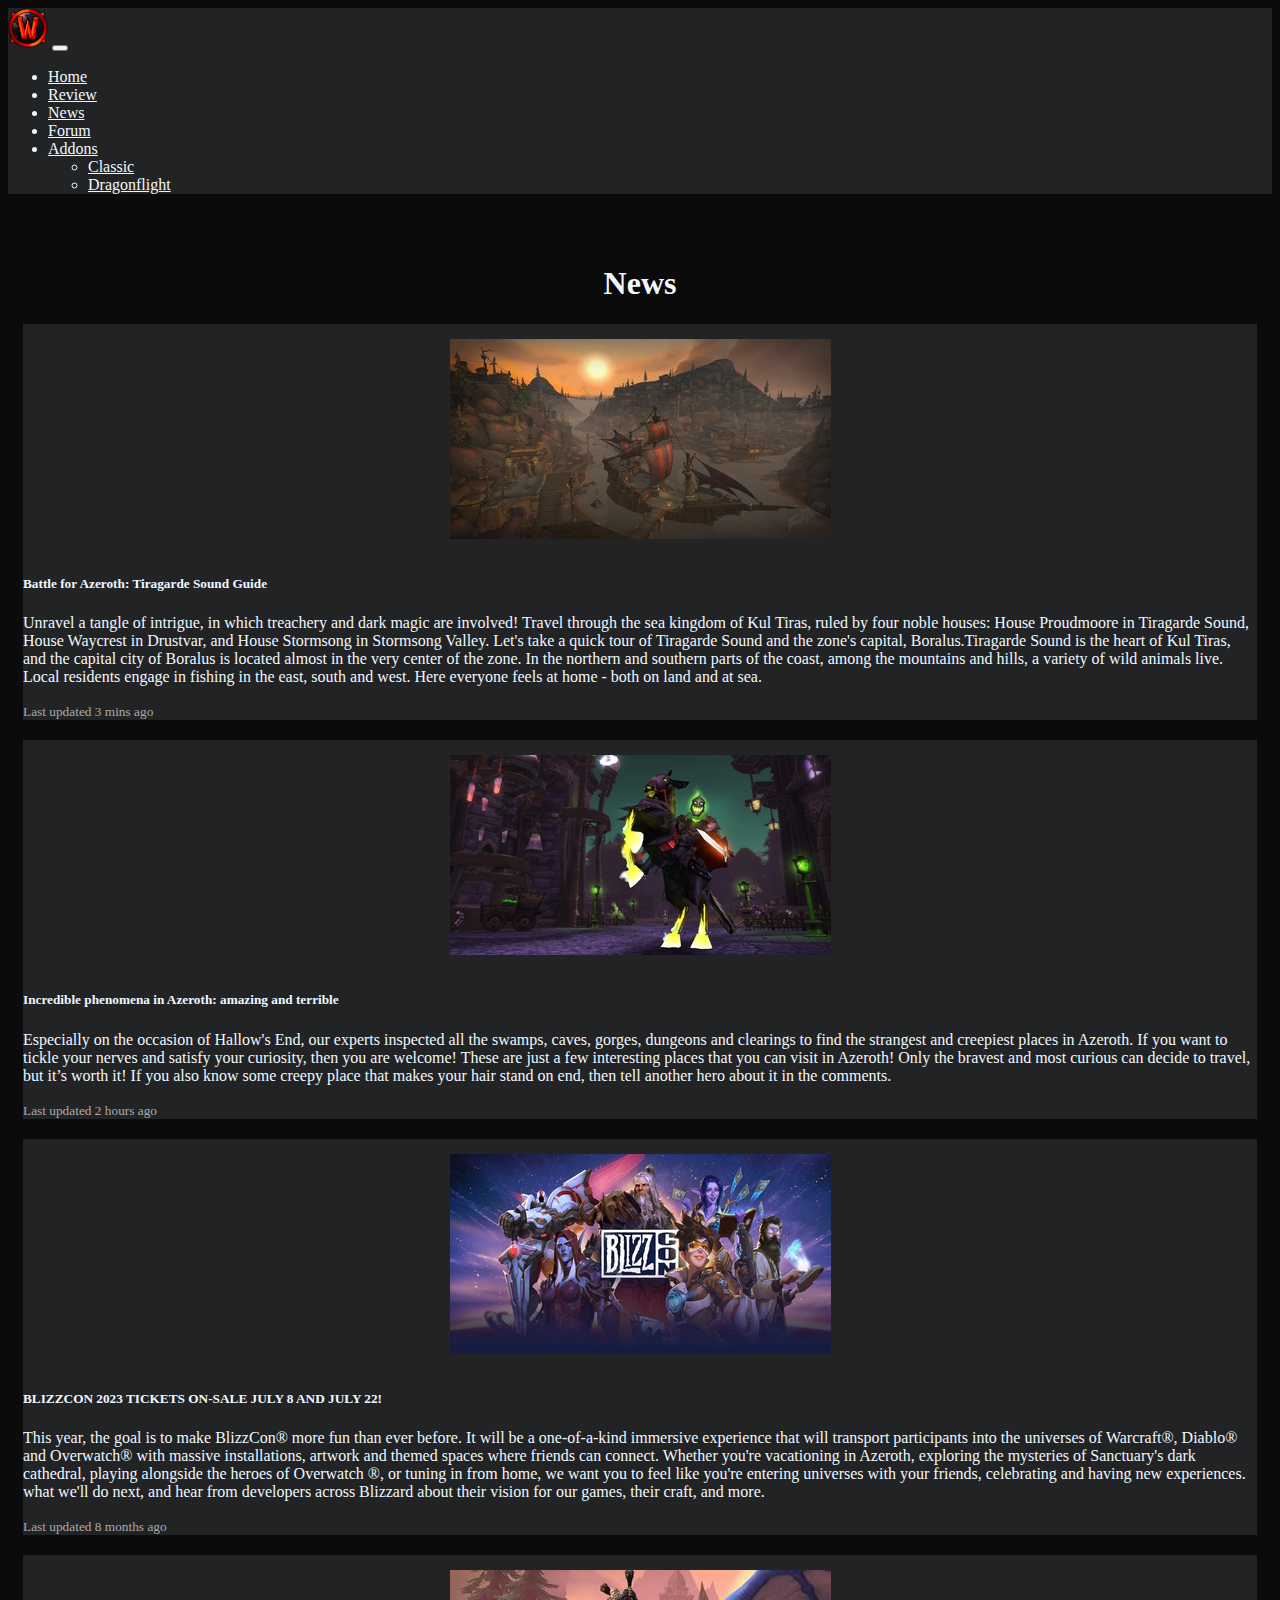
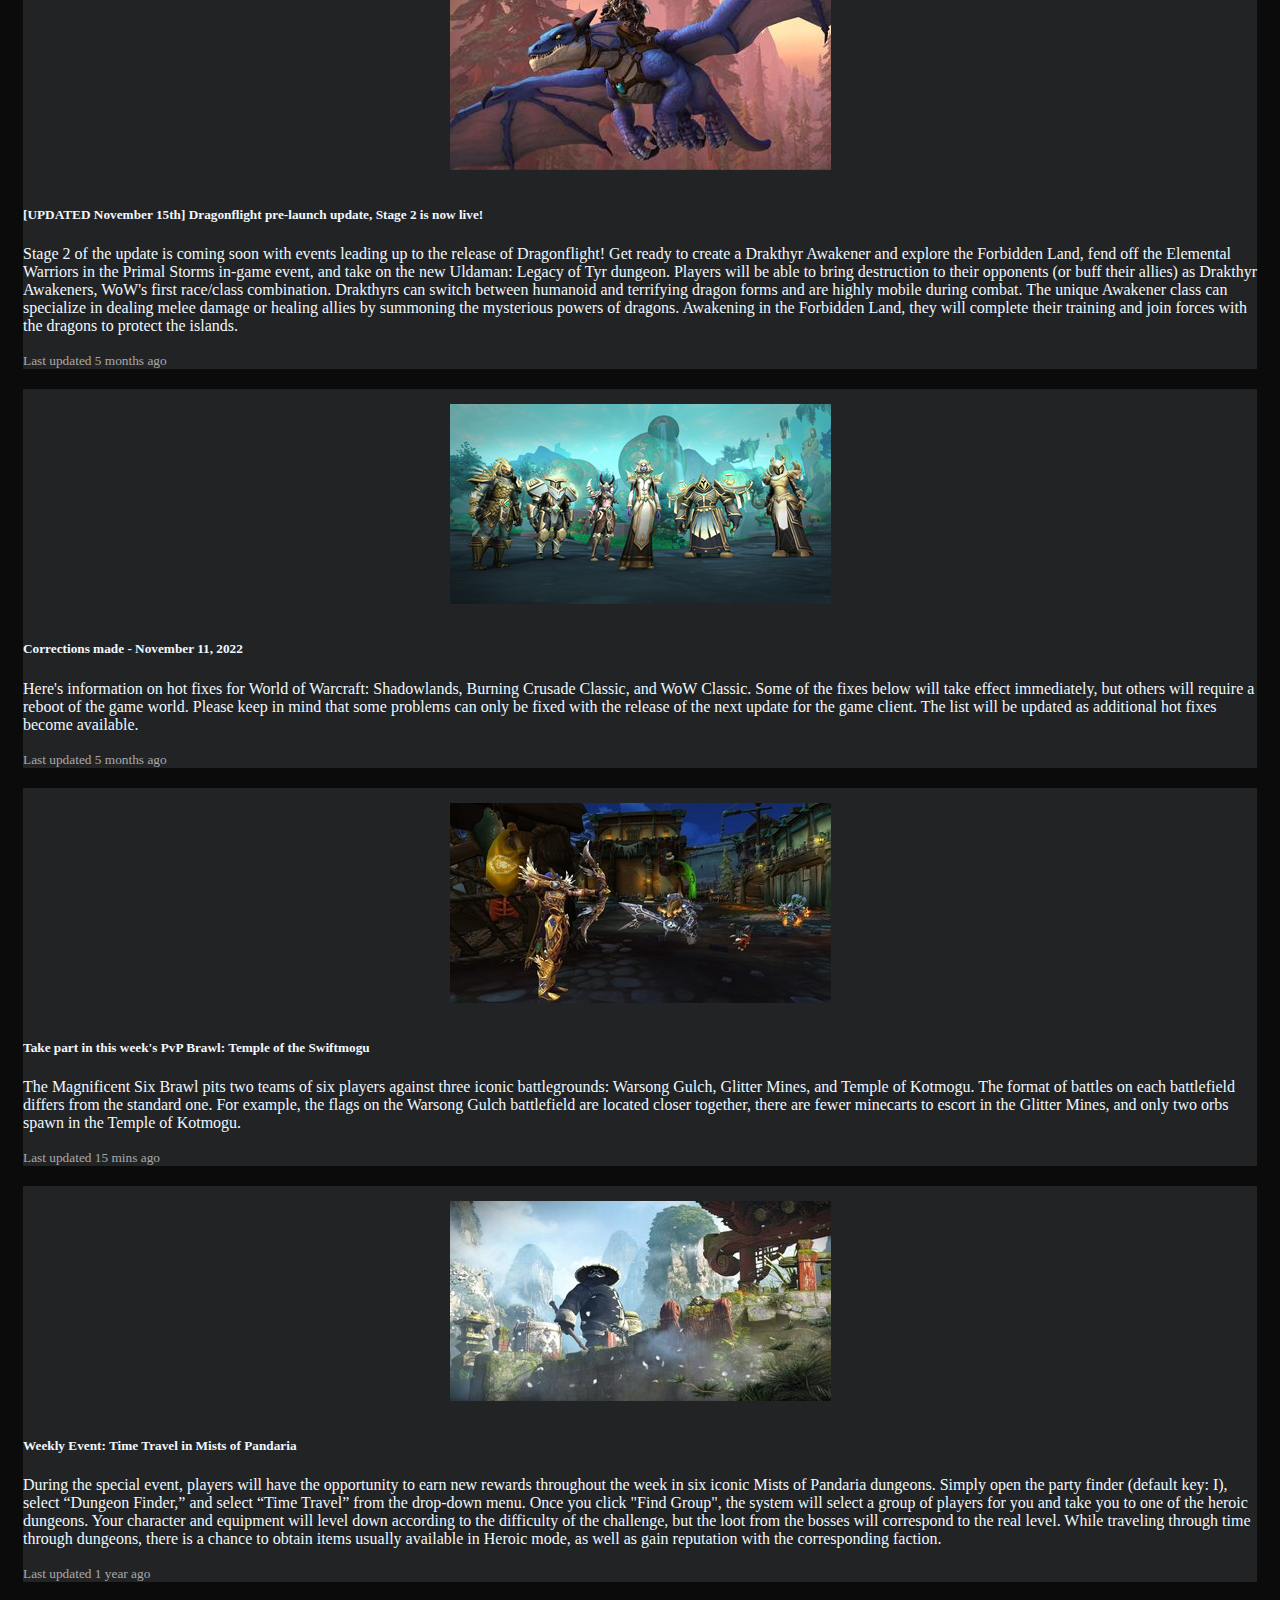
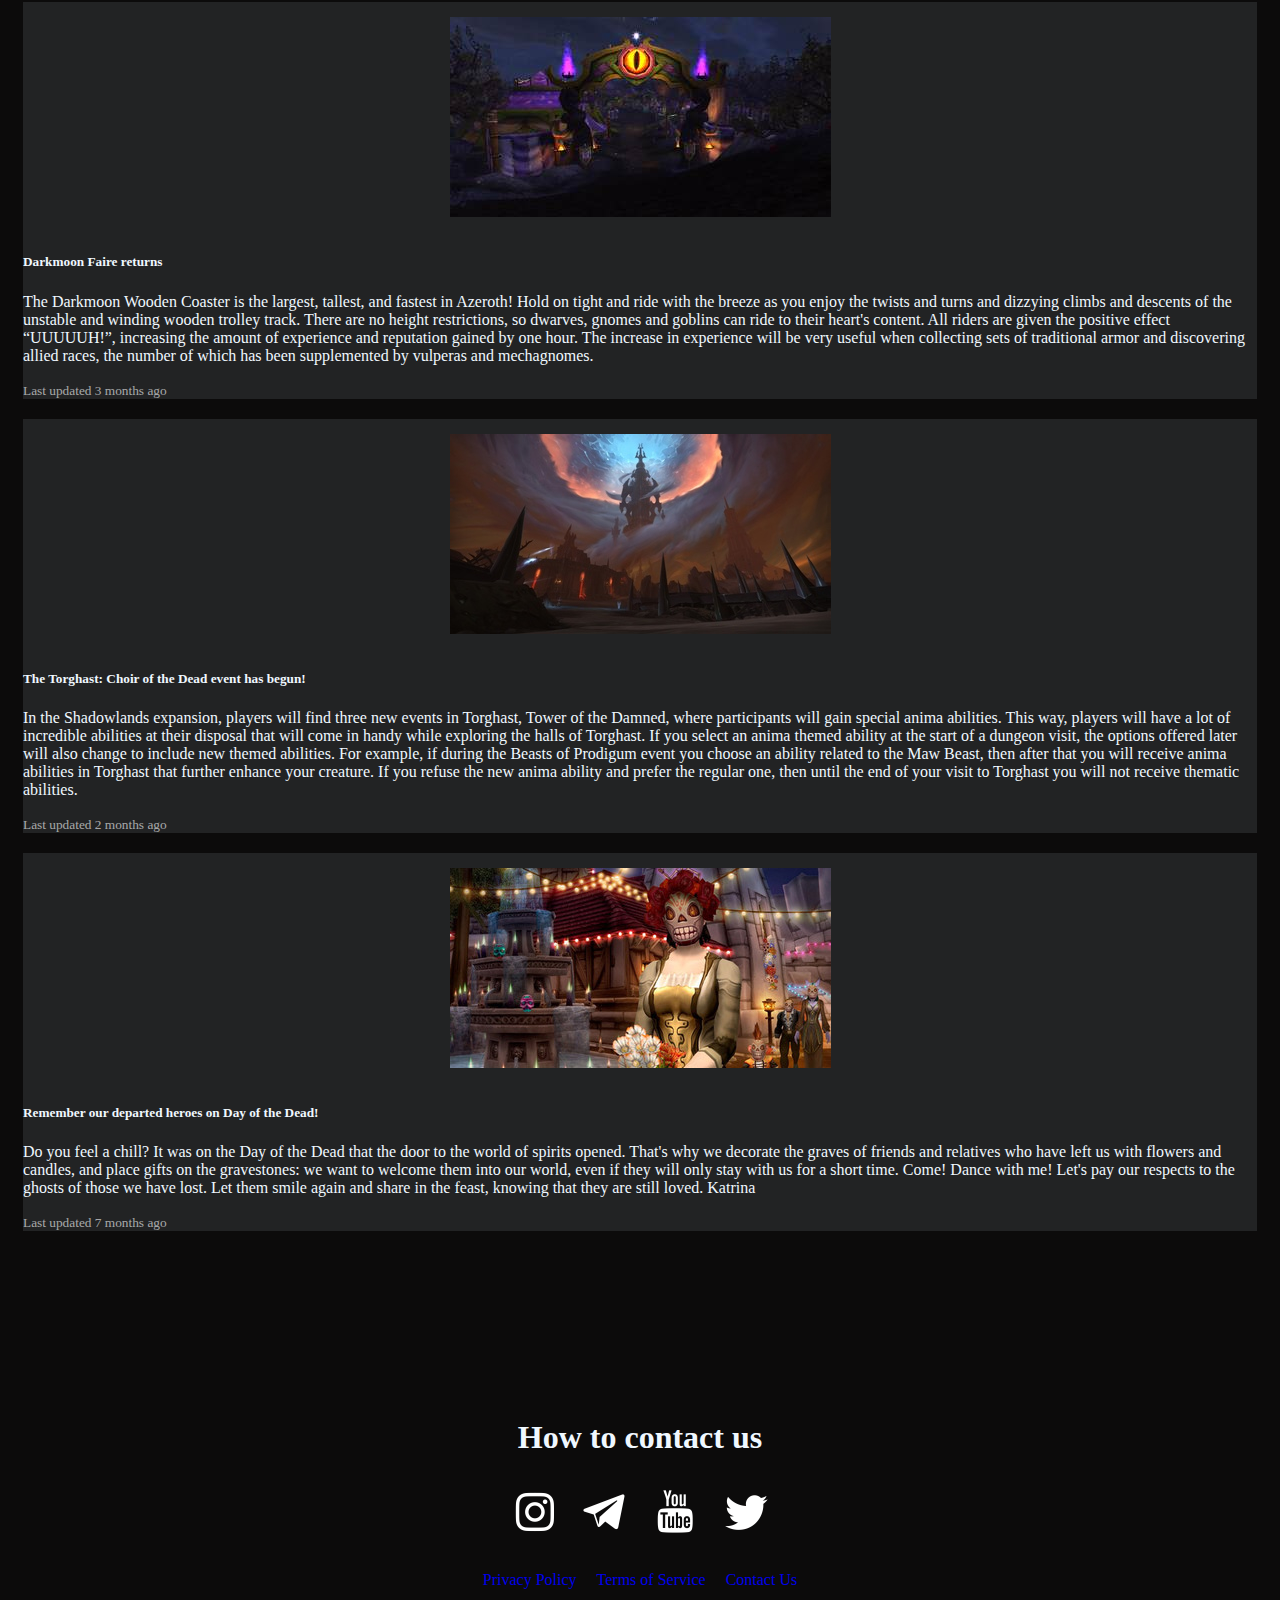
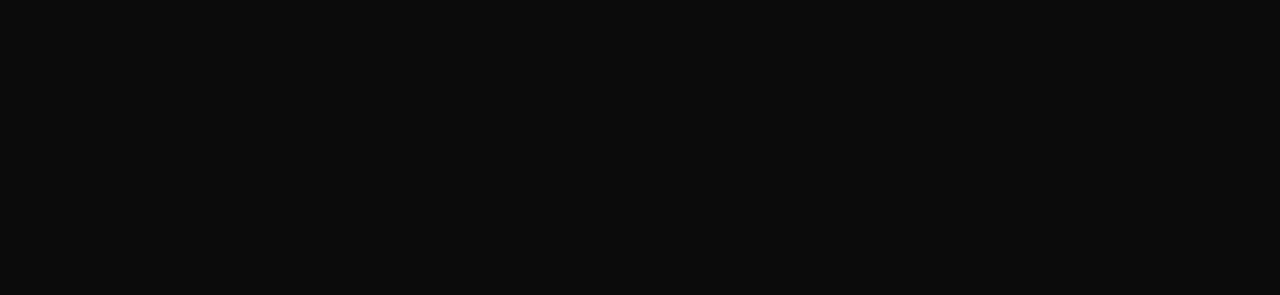
<file: news.html>
<!DOCTYPE html>
<html lang="en">
<head>
    <meta charset="UTF-8">
    <meta name="viewport" content="width=device-width, initial-scale=1.0">
    <title>News</title>
    <link href="https://cdn.jsdelivr.net/npm/bootstrap@5.3.2/dist/css/bootstrap.min.css" rel="stylesheet"
    integrity="sha384-T3c6CoIi6uLrA9TneNEoa7RxnatzjcDSCmG1MXxSR1GAsXEV/Dwwykc2MPK8M2HN" crossorigin="anonymous">
  <link rel="stylesheet" href="vin.css">
</head>
<body>
    <nav class="navbar navbar-expand-lg bg-body-tertiary" data-bs-theme="dark" class="fixed-top">
        <div class="container-fluid">
          <a class="navbar-brand" href="index.html">
            <img src="images/icon.png" alt="Logotip World of Warcraft"  class="logo">
          </a>
          <button class="navbar-toggler" type="button" data-bs-toggle="collapse" data-bs-target="#navbarNavDropdown"
            aria-controls="navbarNavDropdown" aria-expanded="false" aria-label="Toggle navigation">
            <span class="navbar-toggler-icon"></span>
          </button>
          <div class="collapse navbar-collapse" id="navbarNavDropdown">
            <ul class="navbar-nav">
              <li class="nav-item">
                <a class="nav-link "  href="index.html">Home</a>
              </li>
              <li class="nav-item">
                <a class="nav-link" href="review.html">Review</a>
              </li>
              <li class="nav-item">
                <a class="nav-link" href="news.html"> News</a>
              </li>
              <li class="nav-item">
                <a class="nav-link" href="forum.html"> Forum</a>
              </li>
              <li class="nav-item dropdown">
                <a class="nav-link dropdown-toggle" href="#" role="button" data-bs-toggle="dropdown" aria-expanded="false">
                  Addons
                </a>
                <ul class="dropdown-menu">
                  <li><a class="dropdown-item" href="classic.html">Classic</a></li>
                  <li><a class="dropdown-item" href="dragonflight.html">Dragonflight</a></li>
                </ul>
              </li>
            </ul>
          </div>
        </div>
      </nav>
      <main>
        <h1>News</h1>
        <div class="card mb-3 mainNews" >
            <div class="row g-0">
              <div class="col-md-4">
                <img src="images/news-img/news1.jpg" class="img-fluid rounded-start" alt="...">
              </div>
              <div class="col-md-8">
                <div class="card-body">
                  <h5 class="card-title">Battle for Azeroth: Tiragarde Sound Guide</h5>
                  <p class="card-text">Unravel a tangle of intrigue, in which treachery and dark magic are involved! Travel through the sea kingdom of Kul Tiras, ruled by four noble houses: House Proudmoore in Tiragarde Sound, House Waycrest in Drustvar, and House Stormsong in Stormsong Valley. Let's take a quick tour of Tiragarde Sound and the zone's capital, Boralus.Tiragarde Sound is the heart of Kul Tiras, and the capital city of Boralus is located almost in the very center of the zone. In the northern and southern parts of the coast, among the mountains and hills, a variety of wild animals live. Local residents engage in fishing in the east, south and west. Here everyone feels at home - both on land and at sea.</p>
                  <p class="card-text"><small class="text-body-secondary">Last updated 3 mins ago</small></p>
                </div>
              </div>
            </div>
          </div>
          <div class="card mb-3 mainNews" >
            <div class="row g-0">
              <div class="col-md-4">
                <img src="images/news-img/news2.jpg" class="img-fluid rounded-start" alt="...">
              </div>
              <div class="col-md-8">
                <div class="card-body">
                  <h5 class="card-title">Incredible phenomena in Azeroth: amazing and terrible</h5>
                  <p class="card-text">Especially on the occasion of Hallow's End, our experts inspected all the swamps, caves, gorges, dungeons and clearings to find the strangest and creepiest places in Azeroth. If you want to tickle your nerves and satisfy your curiosity, then you are welcome! These are just a few interesting places that you can visit in Azeroth! Only the bravest and most curious can decide to travel, but it’s worth it! If you also know some creepy place that makes your hair stand on end, then tell another hero about it in the comments.</p>
                  <p class="card-text"><small class="text-body-secondary">Last updated 2 hours ago</small></p>
                </div>
              </div>
            </div>
          </div>
          <div class="card mb-3 mainNews" >
            <div class="row g-0">
              <div class="col-md-4">
                <img src="images/news-img/news3.png" class="img-fluid rounded-start" alt="...">
              </div>
              <div class="col-md-8">
                <div class="card-body">
                  <h5 class="card-title">BLIZZCON 2023 TICKETS ON-SALE JULY 8 AND JULY 22!</h5>
                  <p class="card-text">This year, the goal is to make BlizzCon® more fun than ever before. It will be a one-of-a-kind immersive experience that will transport participants into the universes of Warcraft®, Diablo® and Overwatch® with massive installations, artwork and themed spaces where friends can connect. Whether you're vacationing in Azeroth, exploring the mysteries of Sanctuary's dark cathedral, playing alongside the heroes of Overwatch ®, or tuning in from home, we want you to feel like you're entering universes with your friends, celebrating and having new experiences. what we'll do next, and hear from developers across Blizzard about their vision for our games, their craft, and more.</p>
                  <p class="card-text"><small class="text-body-secondary">Last updated 8 months ago</small></p>
                </div>
              </div>
            </div>
          </div>
          <div class="card mb-3 mainNews" >
            <div class="row g-0">
              <div class="col-md-4">
                <img src="images/news-img/news4.jpg" class="img-fluid rounded-start" alt="...">
              </div>
              <div class="col-md-8">
                <div class="card-body">
                  <h5 class="card-title">[UPDATED November 15th] Dragonflight pre-launch update, Stage 2 is now live!</h5>
                  <p class="card-text">Stage 2 of the update is coming soon with events leading up to the release of Dragonflight! Get ready to create a Drakthyr Awakener and explore the Forbidden Land, fend off the Elemental Warriors in the Primal Storms in-game event, and take on the new Uldaman: Legacy of Tyr dungeon. Players will be able to bring destruction to their opponents (or buff their allies) as Drakthyr Awakeners, WoW's first race/class combination. Drakthyrs can switch between humanoid and terrifying dragon forms and are highly mobile during combat. The unique Awakener class can specialize in dealing melee damage or healing allies by summoning the mysterious powers of dragons. Awakening in the Forbidden Land, they will complete their training and join forces with the dragons to protect the islands.</p>
                  <p class="card-text"><small class="text-body-secondary">Last updated 5 months ago</small></p>
                </div>
              </div>
            </div>
          </div>
          <div class="card mb-3 mainNews" >
            <div class="row g-0">
              <div class="col-md-4">
                <img src="images/news-img/news5.jpg" class="img-fluid rounded-start" alt="...">
              </div>
              <div class="col-md-8">
                <div class="card-body">
                  <h5 class="card-title">Corrections made - November 11, 2022</h5>
                  <p class="card-text">Here's information on hot fixes for World of Warcraft: Shadowlands, Burning Crusade Classic, and WoW Classic. Some of the fixes below will take effect immediately, but others will require a reboot of the game world. Please keep in mind that some problems can only be fixed with the release of the next update for the game client. The list will be updated as additional hot fixes become available.</p>
                  <p class="card-text"><small class="text-body-secondary">Last updated 5 months ago</small></p>
                </div>
              </div>
            </div>
          </div>
          <div class="card mb-3 mainNews" >
            <div class="row g-0">
              <div class="col-md-4">
                <img src="images/news-img/news6.jpg" class="img-fluid rounded-start" alt="...">
              </div>
              <div class="col-md-8">
                <div class="card-body">
                  <h5 class="card-title">Take part in this week's PvP Brawl: Temple of the Swiftmogu</h5>
                  <p class="card-text">The Magnificent Six Brawl pits two teams of six players against three iconic battlegrounds: Warsong Gulch, Glitter Mines, and Temple of Kotmogu. The format of battles on each battlefield differs from the standard one. For example, the flags on the Warsong Gulch battlefield are located closer together, there are fewer minecarts to escort in the Glitter Mines, and only two orbs spawn in the Temple of Kotmogu.</p>
                  <p class="card-text"><small class="text-body-secondary">Last updated 15 mins ago</small></p>
                </div>
              </div>
            </div>
          </div>
          <div class="card mb-3 mainNews" >
            <div class="row g-0">
              <div class="col-md-4">
                <img src="images/news-img/news7.jpg" class="img-fluid rounded-start" alt="...">
              </div>
              <div class="col-md-8">
                <div class="card-body">
                  <h5 class="card-title">Weekly Event: Time Travel in Mists of Pandaria</h5>
                  <p class="card-text">During the special event, players will have the opportunity to earn new rewards throughout the week in six iconic Mists of Pandaria dungeons. Simply open the party finder (default key: I), select “Dungeon Finder,” and select “Time Travel” from the drop-down menu. Once you click "Find Group", the system will select a group of players for you and take you to one of the heroic dungeons. Your character and equipment will level down according to the difficulty of the challenge, but the loot from the bosses will correspond to the real level. While traveling through time through dungeons, there is a chance to obtain items usually available in Heroic mode, as well as gain reputation with the corresponding faction.</p>
                  <p class="card-text"><small class="text-body-secondary">Last updated 1 year ago</small></p>
                </div>
              </div>
            </div>
          </div>
          <div class="card mb-3 mainNews" >
            <div class="row g-0">
              <div class="col-md-4">
                <img src="images/news-img/news8.jpg" class="img-fluid rounded-start" alt="...">
              </div>
              <div class="col-md-8">
                <div class="card-body">
                  <h5 class="card-title">Darkmoon Faire returns</h5>
                  <p class="card-text">The Darkmoon Wooden Coaster is the largest, tallest, and fastest in Azeroth! Hold on tight and ride with the breeze as you enjoy the twists and turns and dizzying climbs and descents of the unstable and winding wooden trolley track. There are no height restrictions, so dwarves, gnomes and goblins can ride to their heart's content. All riders are given the positive effect “UUUUUH!”, increasing the amount of experience and reputation gained by one hour. The increase in experience will be very useful when collecting sets of traditional armor and discovering allied races, the number of which has been supplemented by vulperas and mechagnomes.</p>
                  <p class="card-text"><small class="text-body-secondary">Last updated 3  months ago</small></p>
                </div>
              </div>
            </div>
          </div>
          <div class="card mb-3 mainNews" >
            <div class="row g-0">
              <div class="col-md-4">
                <img src="images/news-img/news9.jpg" class="img-fluid rounded-start" alt="...">
              </div>
              <div class="col-md-8">
                <div class="card-body">
                  <h5 class="card-title">The Torghast: Choir of the Dead event has begun!</h5>
                  <p class="card-text">In the Shadowlands expansion, players will find three new events in Torghast, Tower of the Damned, where participants will gain special anima abilities. This way, players will have a lot of incredible abilities at their disposal that will come in handy while exploring the halls of Torghast. If you select an anima themed ability at the start of a dungeon visit, the options offered later will also change to include new themed abilities. For example, if during the Beasts of Prodigum event you choose an ability related to the Maw Beast, then after that you will receive anima abilities in Torghast that further enhance your creature. If you refuse the new anima ability and prefer the regular one, then until the end of your visit to Torghast you will not receive thematic abilities.</p>
                  <p class="card-text"><small class="text-body-secondary">Last updated 2  months ago</small></p>
                </div>
              </div>
            </div>
          </div>
          <div class="card mb-3 mainNews" >
            <div class="row g-0">
              <div class="col-md-4">
                <img src="images/news-img/news10.jpg" class="img-fluid rounded-start" alt="...">
              </div>
              <div class="col-md-8">
                <div class="card-body">
                  <h5 class="card-title">Remember our departed heroes on Day of the Dead!</h5>
                  <p class="card-text">Do you feel a chill? It was on the Day of the Dead that the door to the world of spirits opened. That's why we decorate the graves of friends and relatives who have left us with flowers and candles, and place gifts on the gravestones: we want to welcome them into our world, even if they will only stay with us for a short time. Come! Dance with me! Let's pay our respects to the ghosts of those we have lost. Let them smile again and share in the feast, knowing that they are still loved. Katrina</p>
                  <p class="card-text"><small class="text-body-secondary">Last updated 7  months ago</small></p>
                </div>
              </div>
            </div>
          </div>
      </main>
      <footer>
        <h1 class="how">How to contact us</h1>
        <div class="contact">
            <a href="https://www.youtube.com/watch?v=-tJYN-eG1zk"><img src="images/instagram.png" alt=""
                    class="social"></a>
            <a href="https://www.youtube.com/watch?v=-tJYN-eG1zk"><img src="images/telegram.png" alt=""
                    class="social"></a>
            <a href="https://www.youtube.com/watch?v=-tJYN-eG1zk"><img src="images/youtube.png" alt=""
                    class="social"></a>
            <a href="https://www.youtube.com/watch?v=-tJYN-eG1zk"><img src="images/twitter.png" alt=""
                    class="social"></a>
        </div>
        <div class="footer-links">
            <a href="privacy.html" class="help">Privacy Policy</a>
            <a href="terms.html" class="help">Terms of Service</a>
            <a href="contact.html" class="help">Contact Us</a>
        </div>
    </footer>
    
      <script src="https://cdn.jsdelivr.net/npm/bootstrap@5.3.2/dist/js/bootstrap.bundle.min.js"
        integrity="sha384-C6RzsynM9kWDrMNeT87bh95OGNyZPhcTNXj1NW7RuBCsyN/o0jlpcV8Qyq46cDfL"
        crossorigin="anonymous"></script>
</body>
</html>
</file>
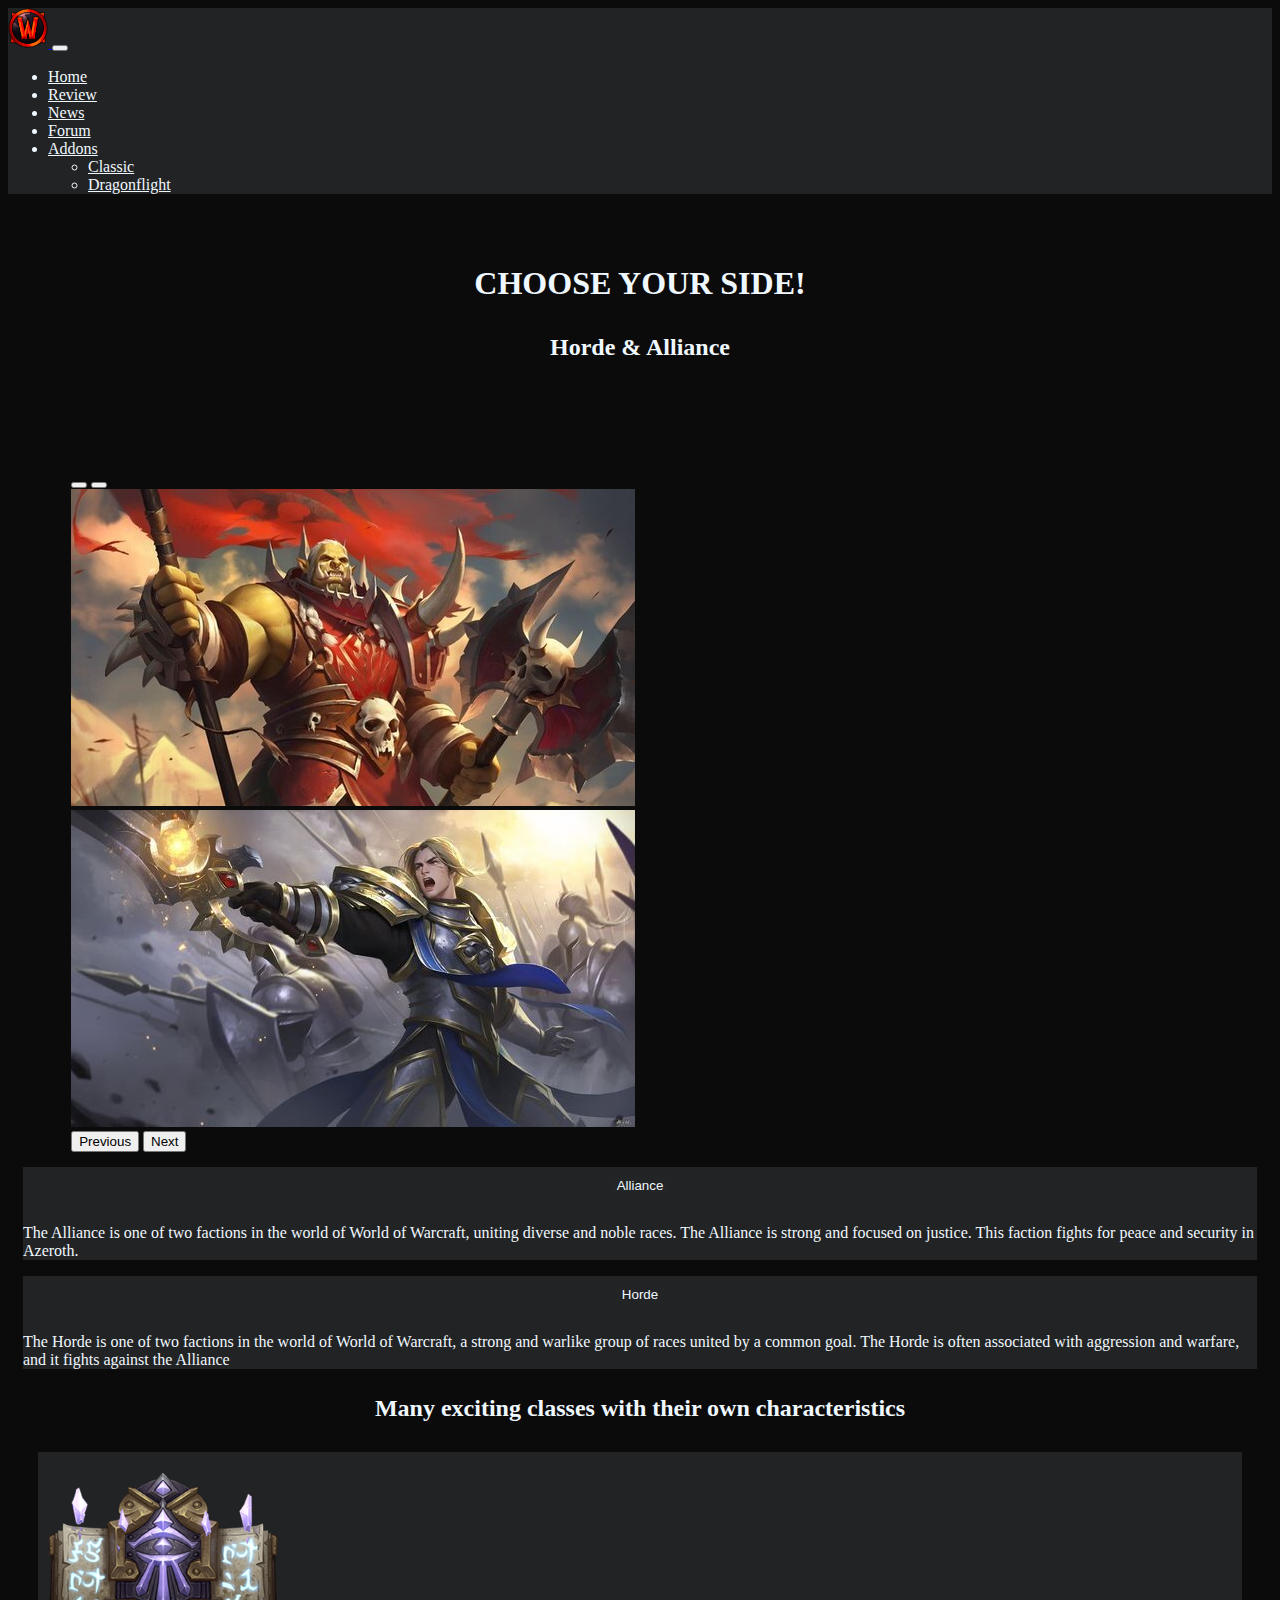
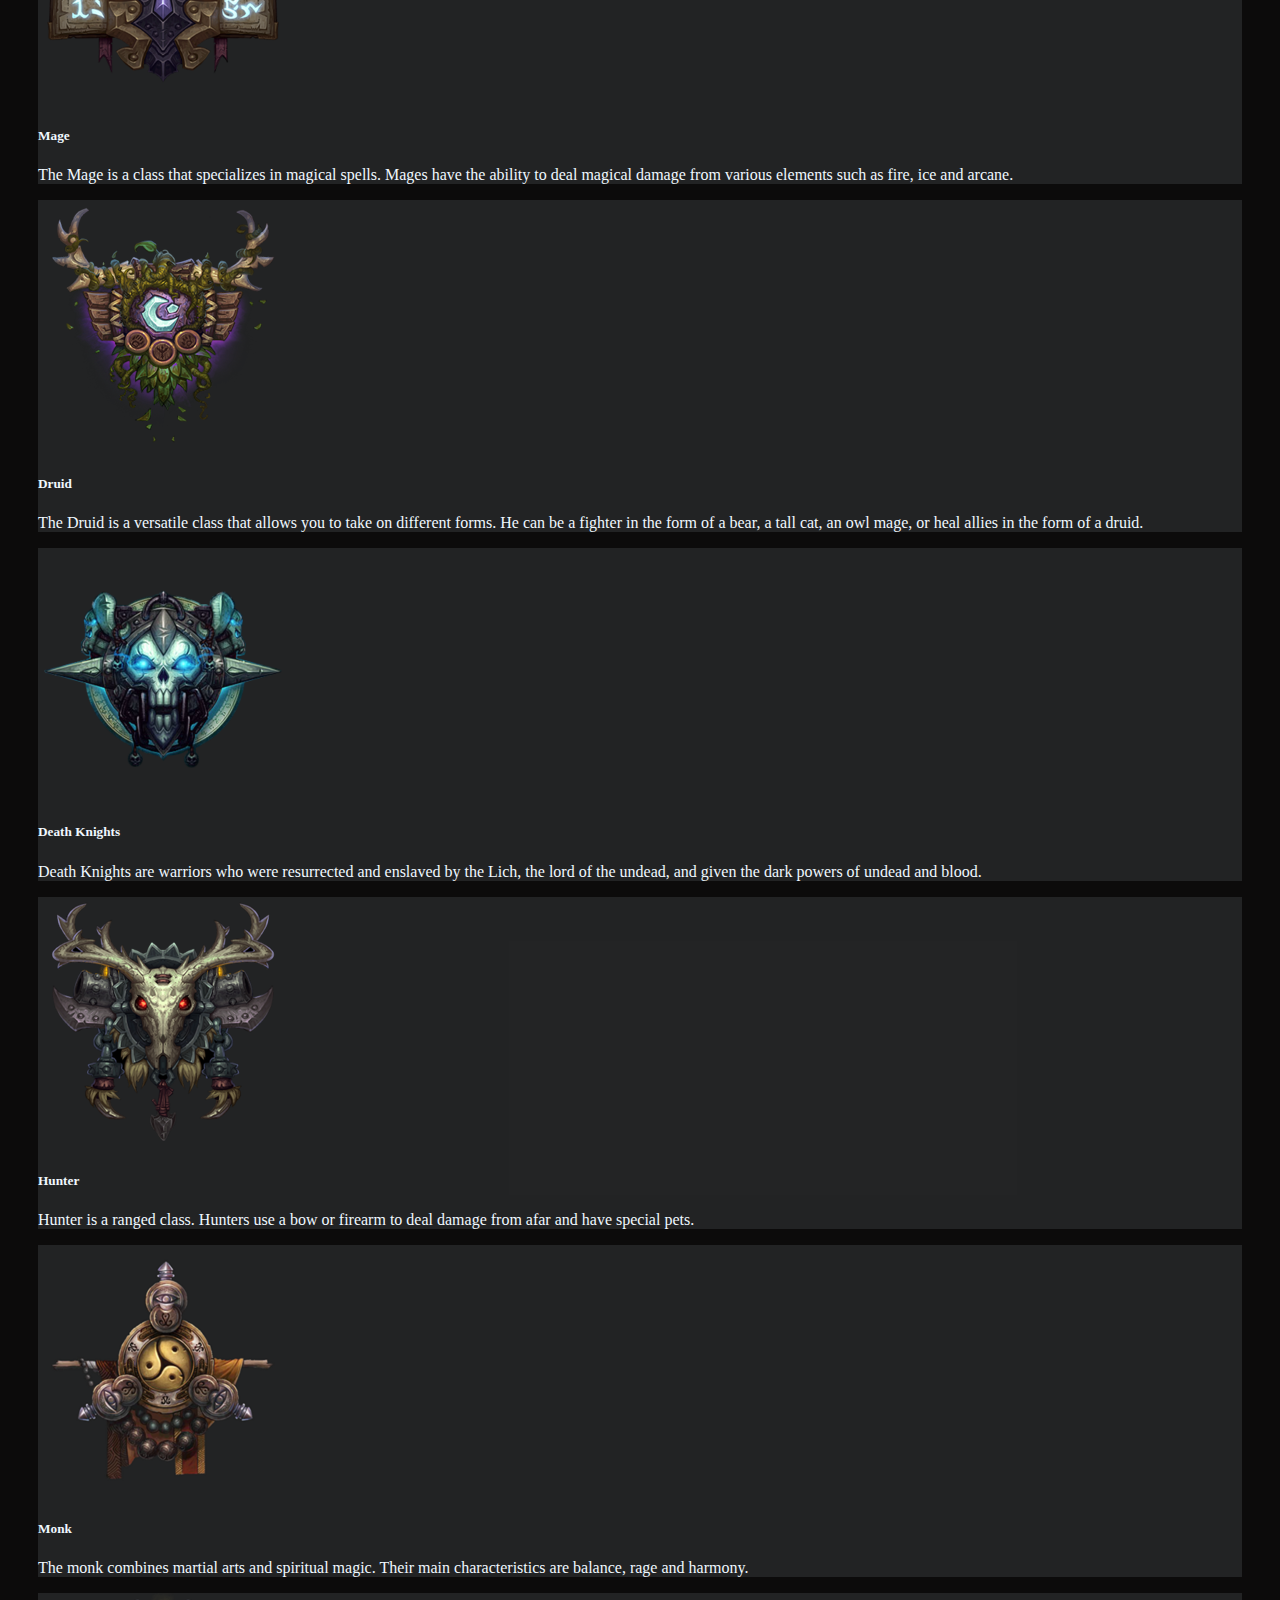
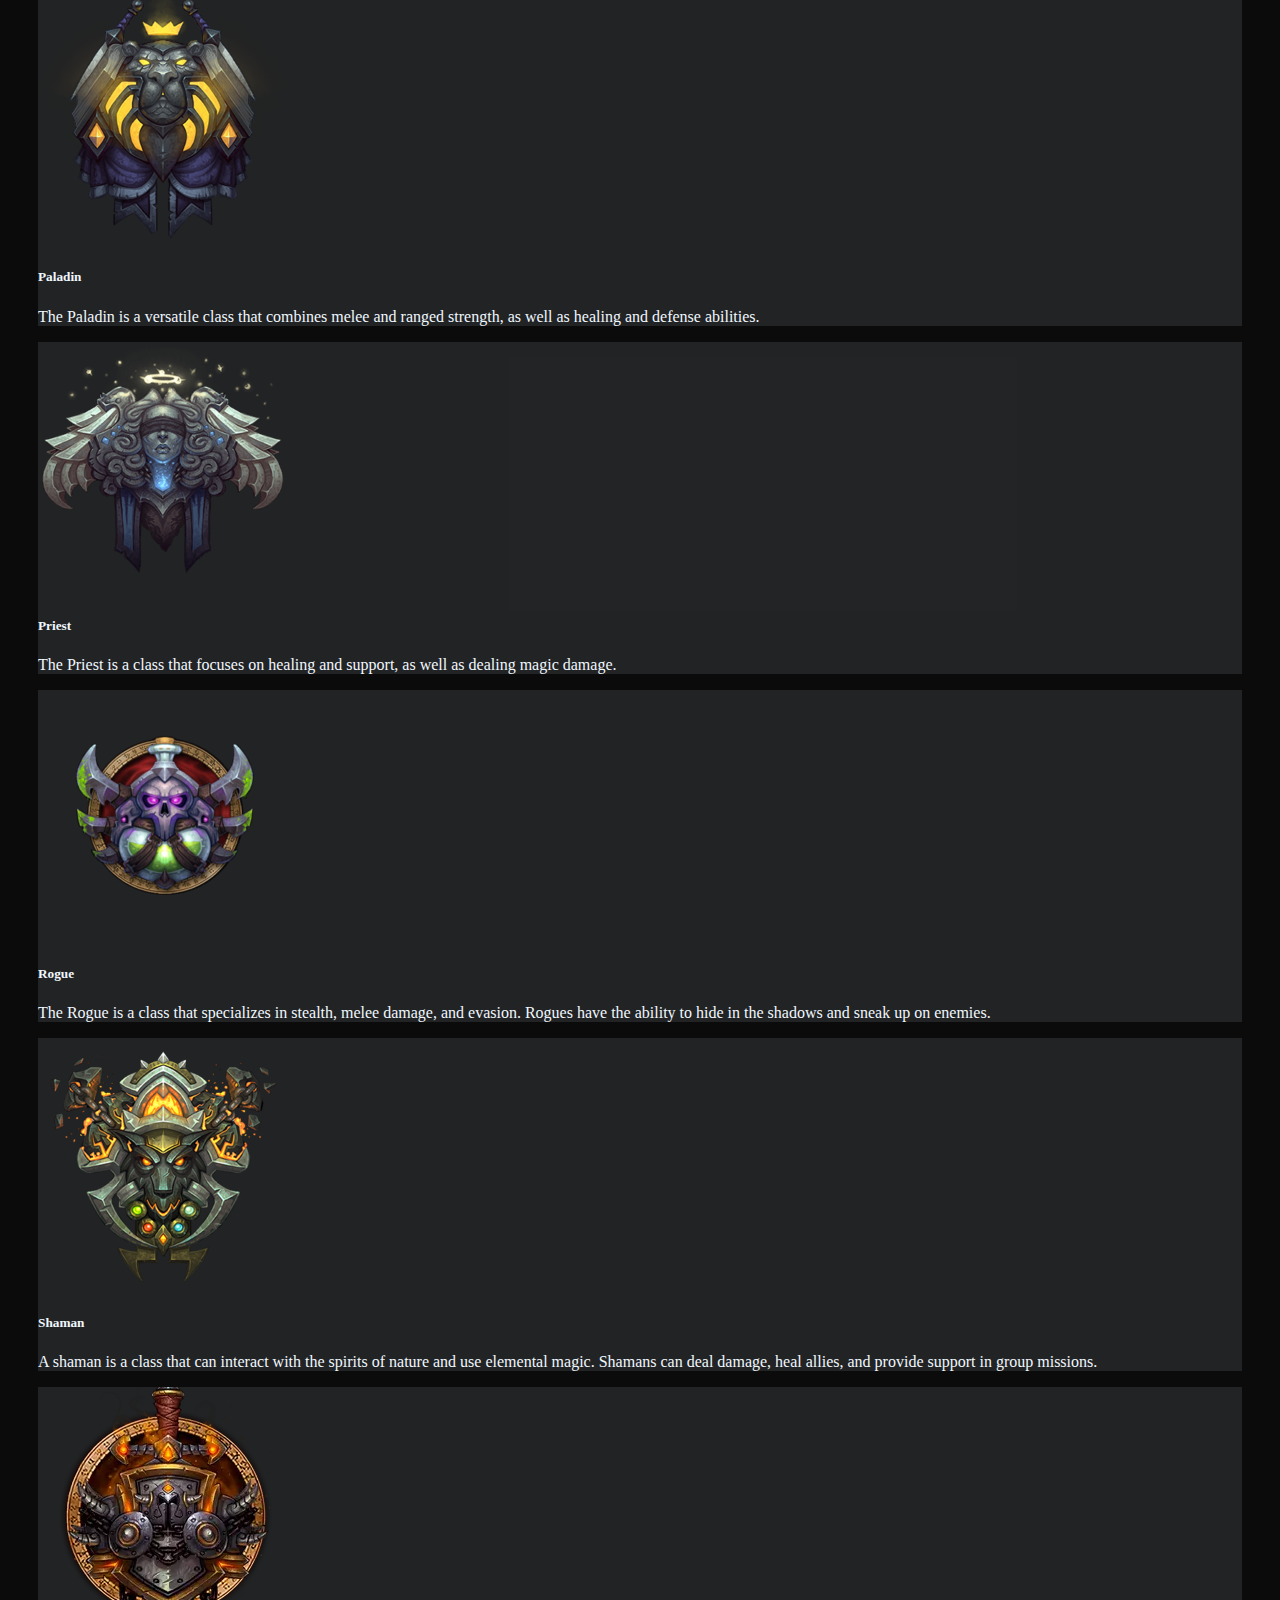
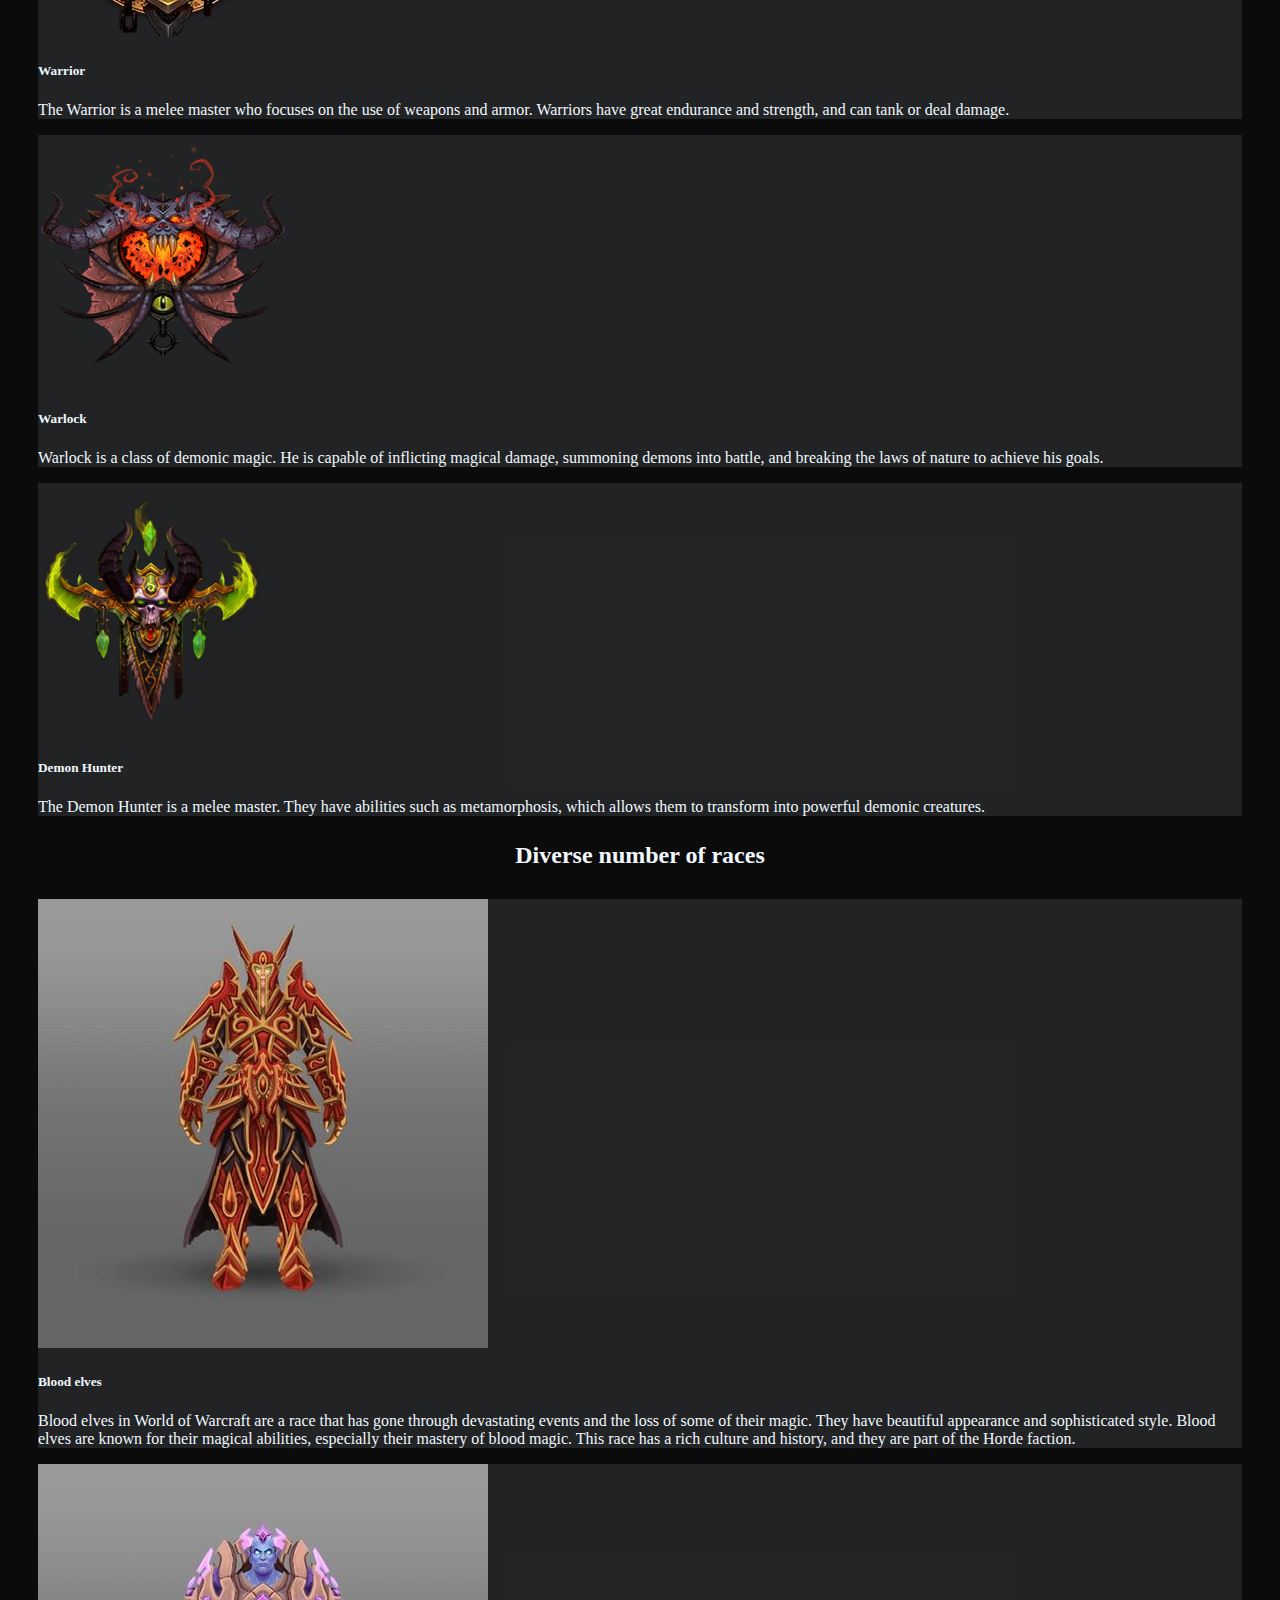
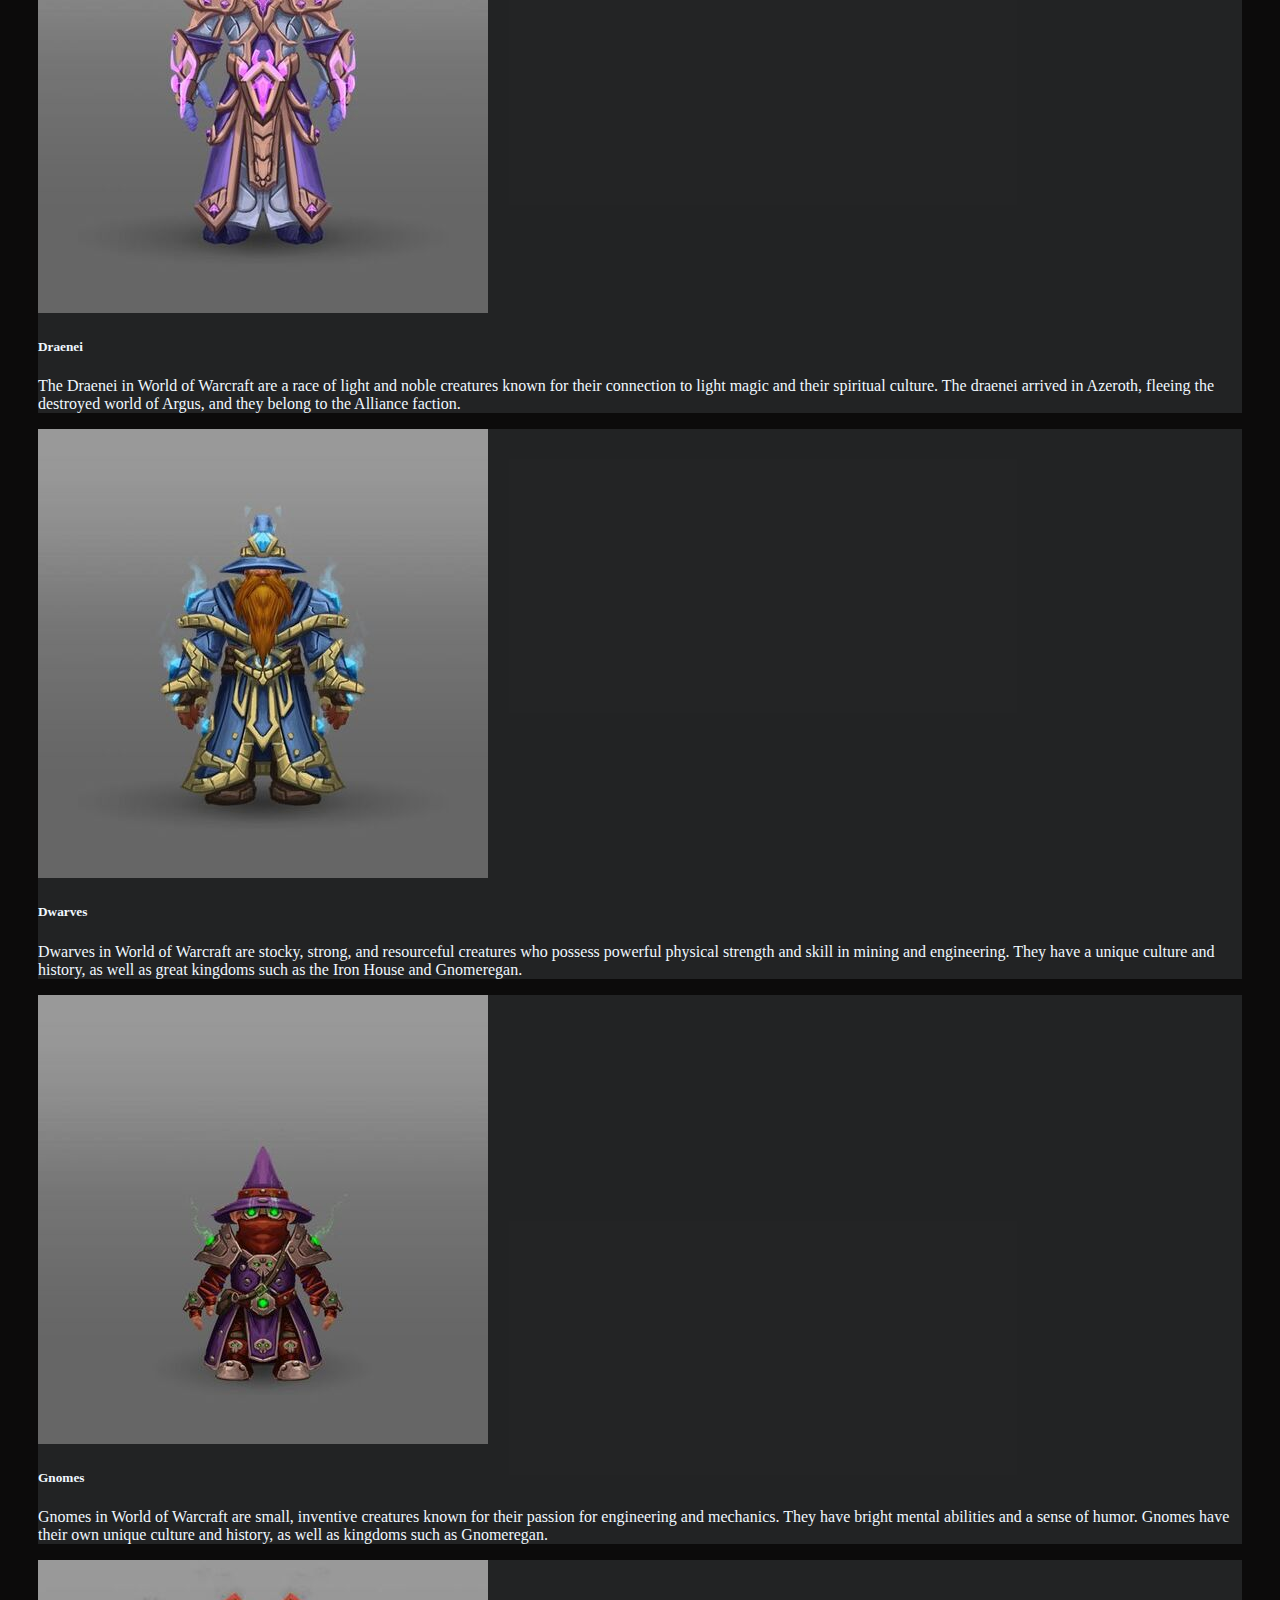
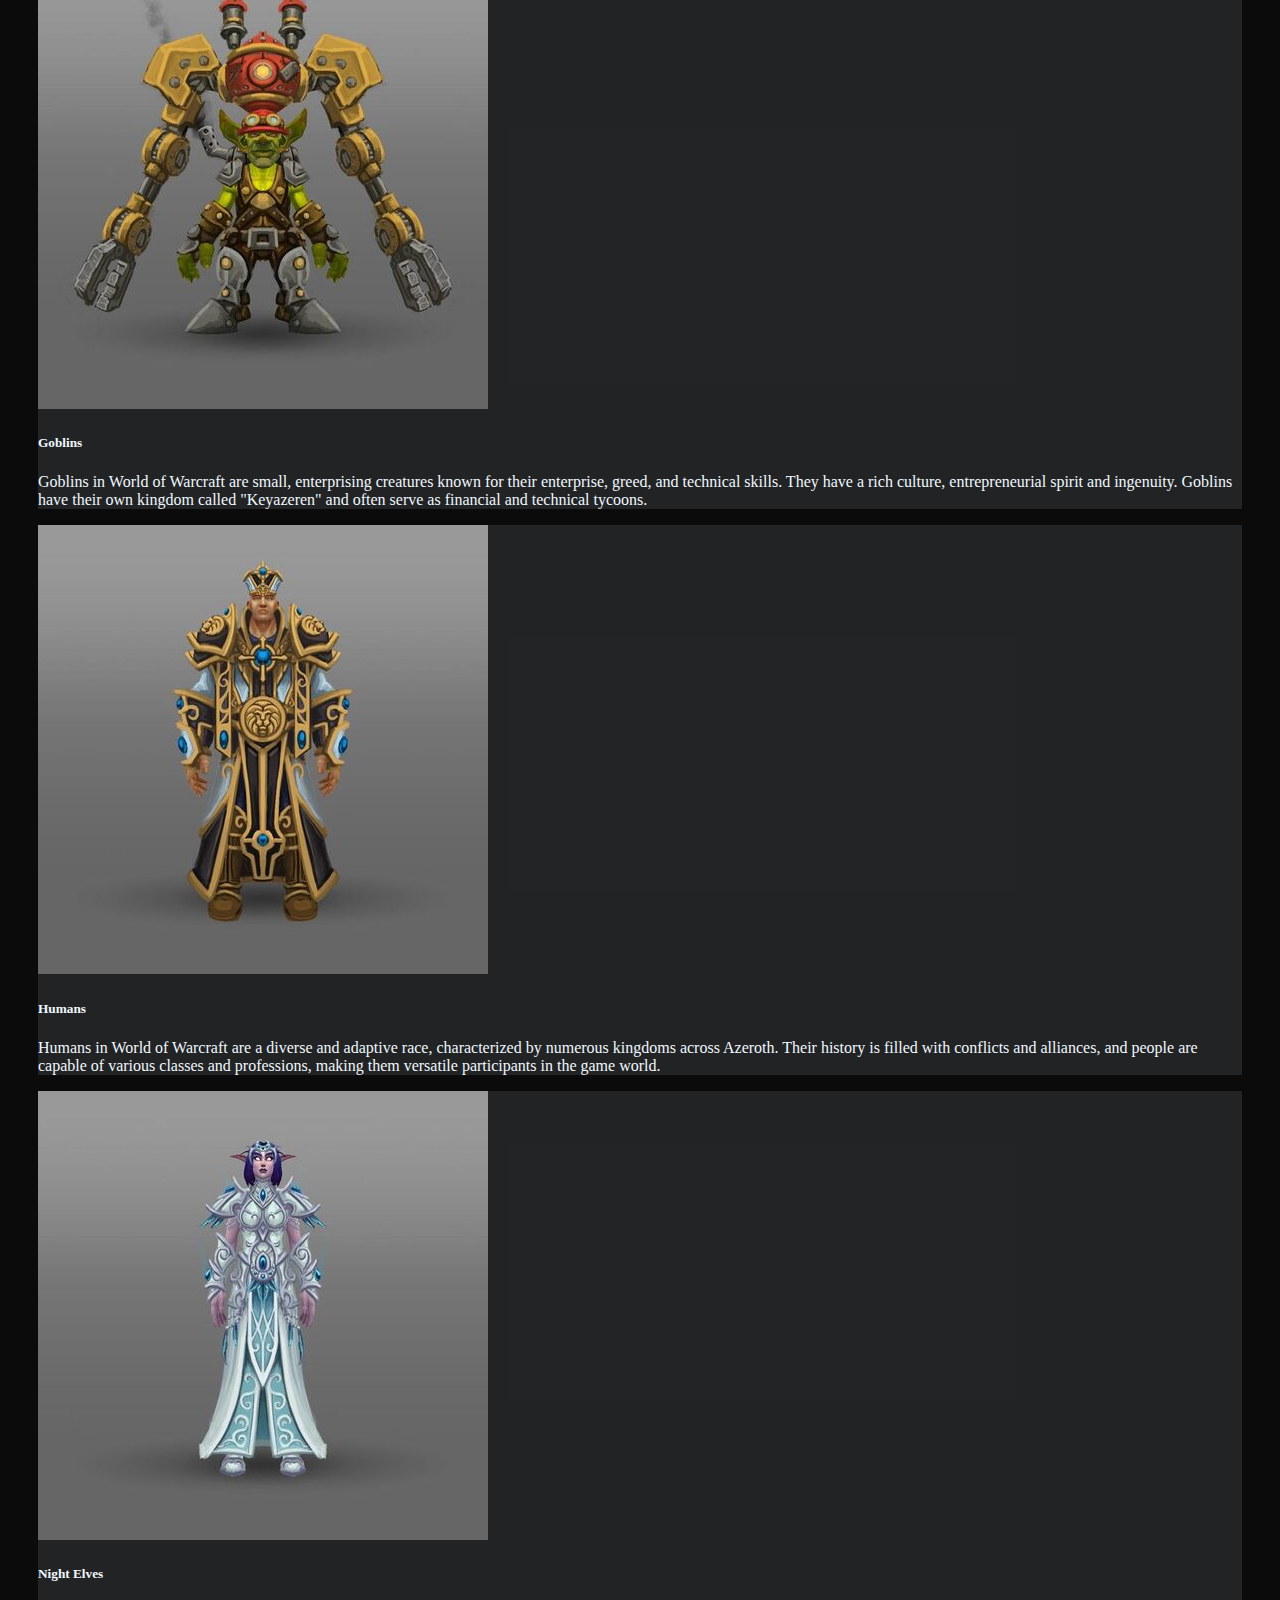
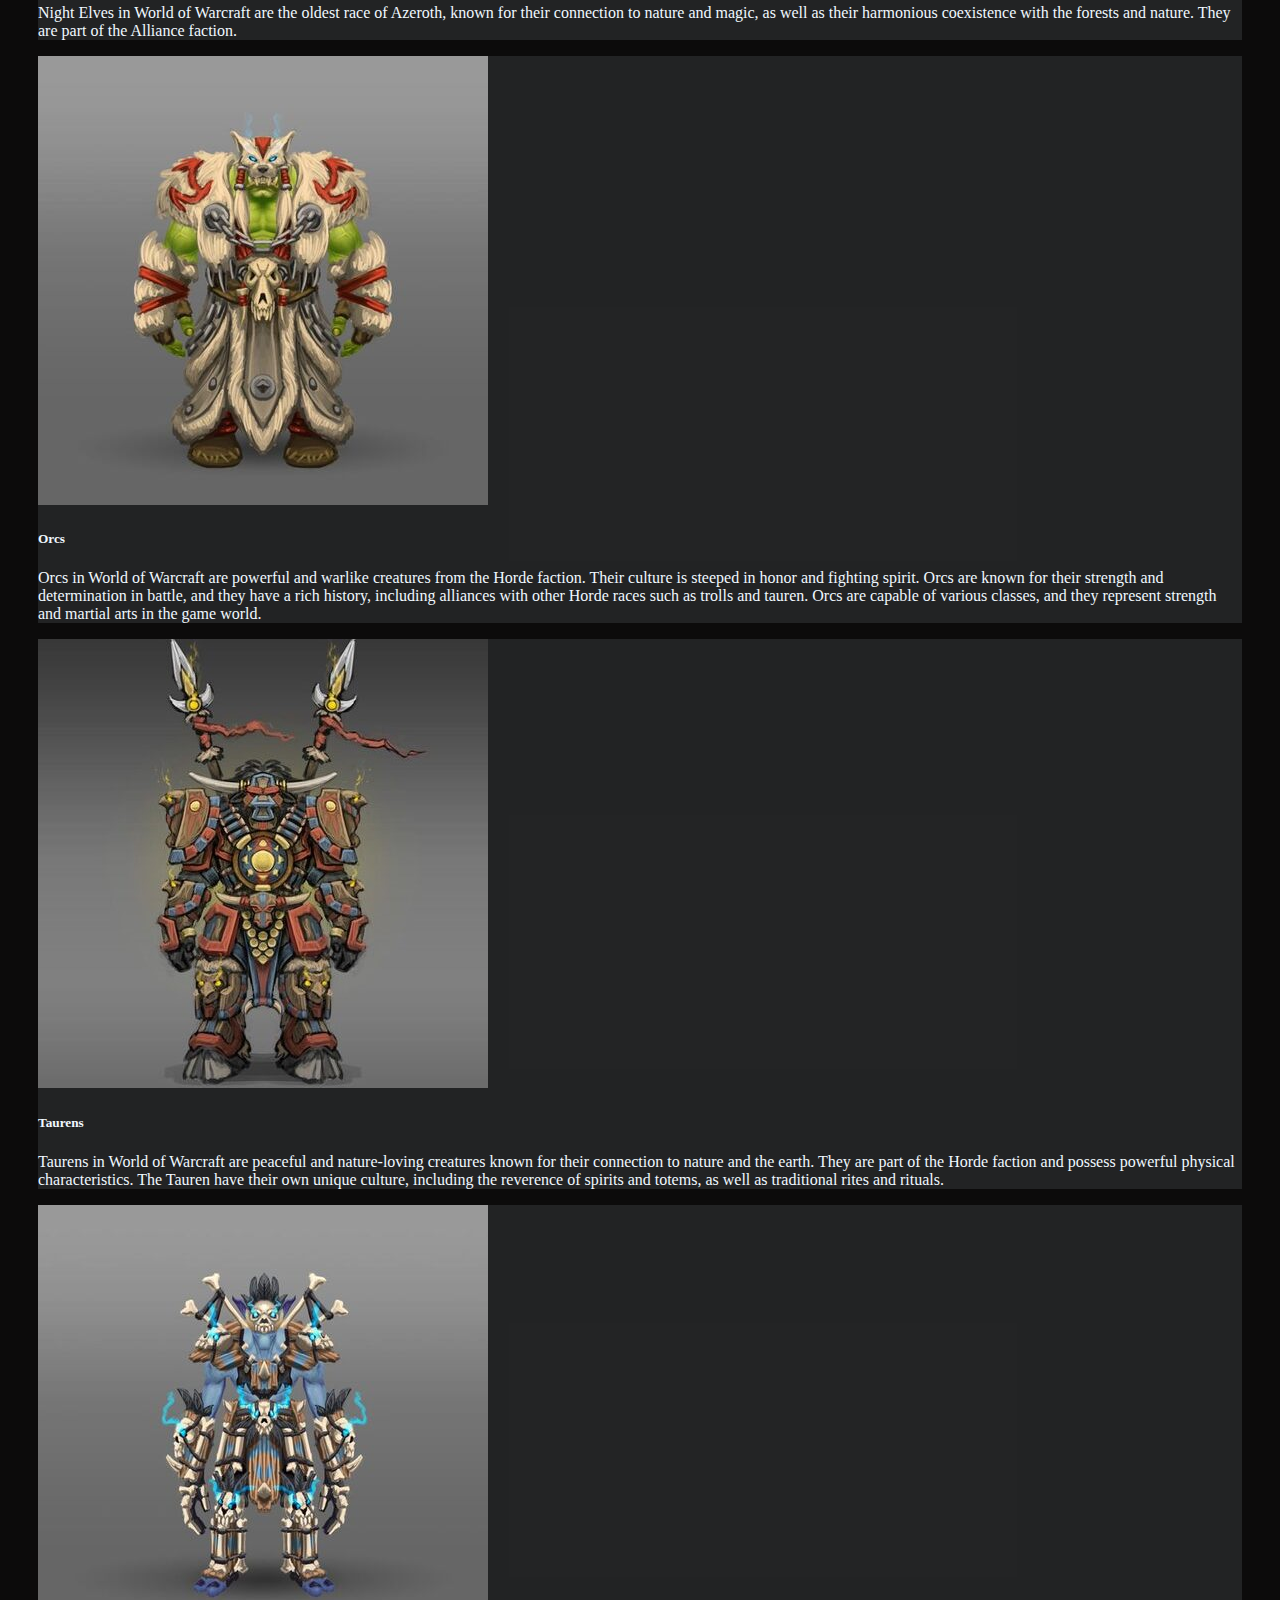
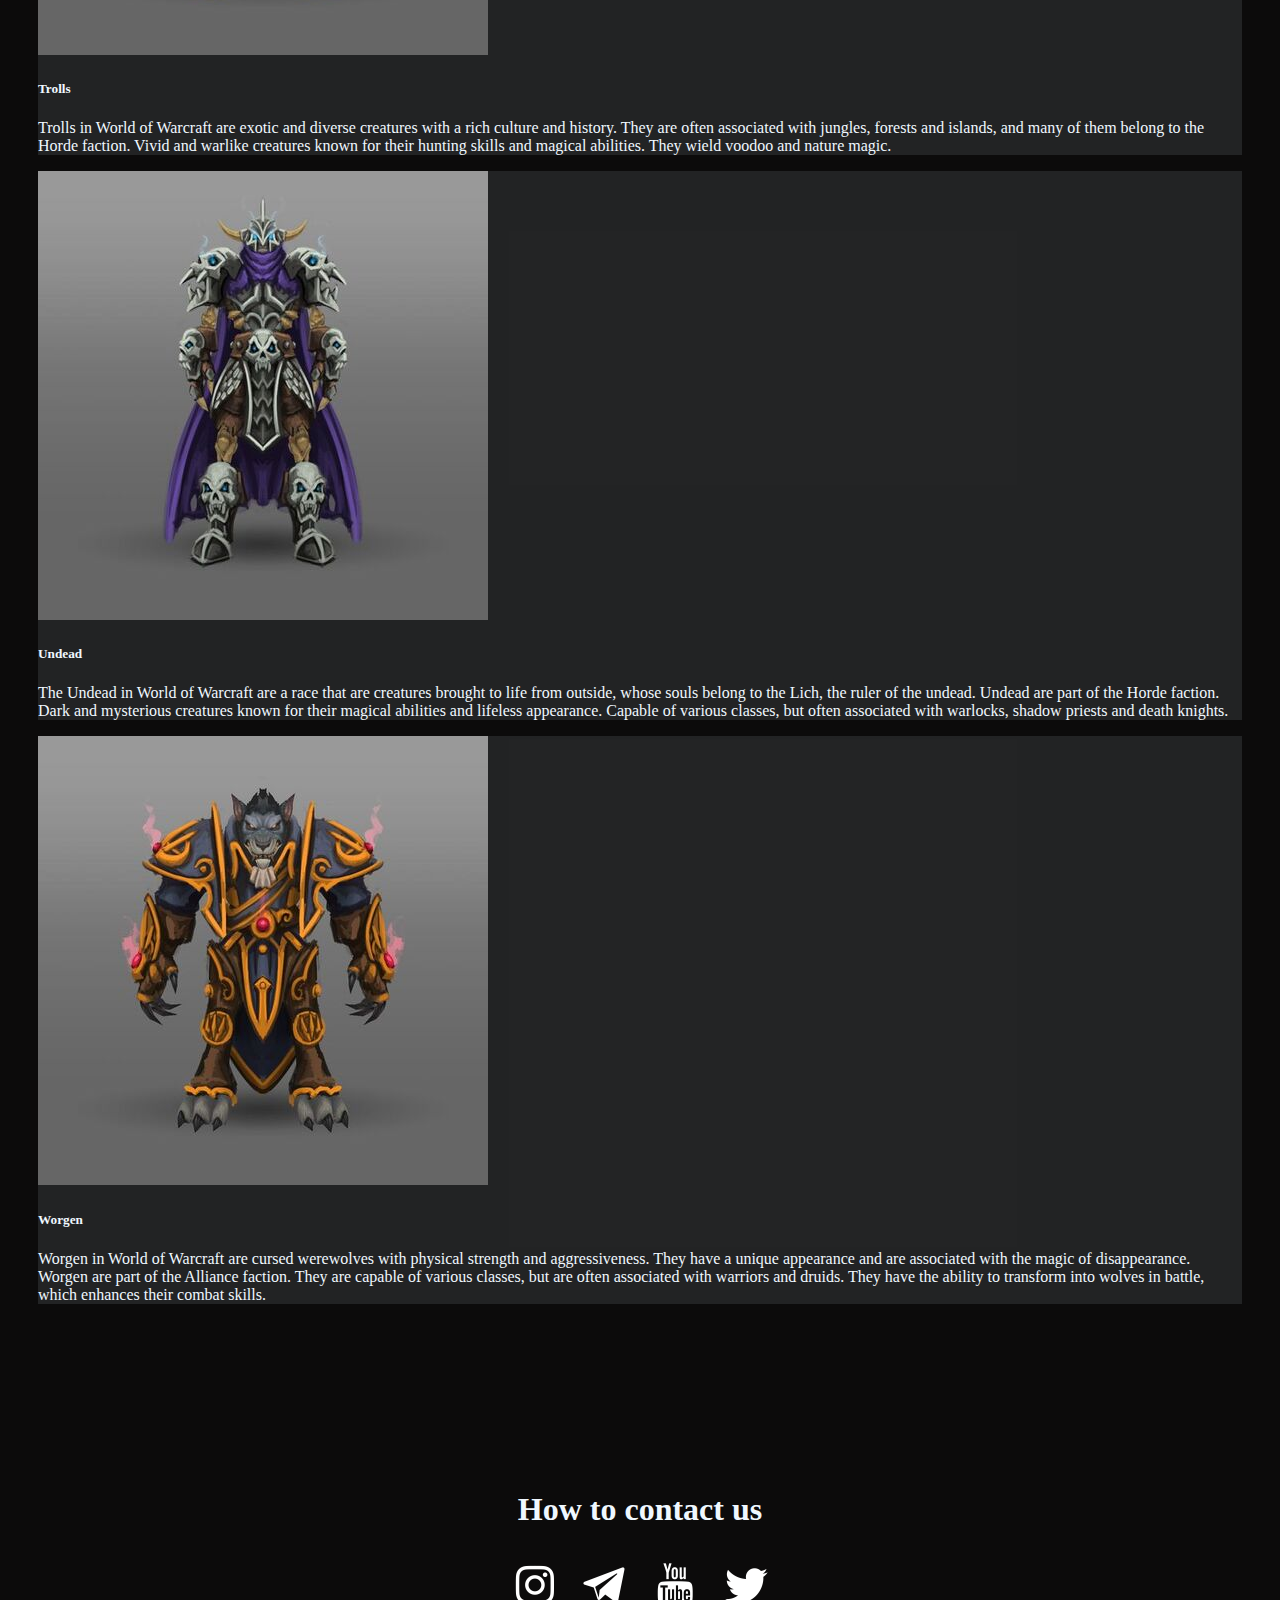
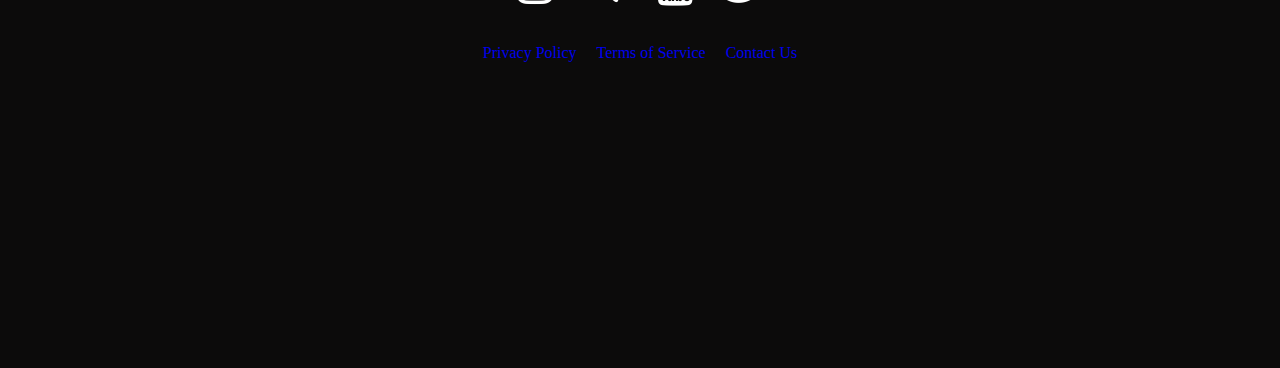
<file: review.html>
<!DOCTYPE html>
<html lang="en">
<head>
    <meta charset="UTF-8">
    <meta name="viewport" content="width=device-width, initial-scale=1.0">
    <title>Review</title>
    <link href="https://cdn.jsdelivr.net/npm/bootstrap@5.3.2/dist/css/bootstrap.min.css" rel="stylesheet"
    integrity="sha384-T3c6CoIi6uLrA9TneNEoa7RxnatzjcDSCmG1MXxSR1GAsXEV/Dwwykc2MPK8M2HN" crossorigin="anonymous">
    <link rel="stylesheet" href="vin.css">
</head>
<body>
    <nav class="navbar navbar-expand-lg bg-body-tertiary" data-bs-theme="dark" class="fixed-top">
        <div class="container-fluid">
          <a class="navbar-brand" href="index.html">
            <img src="images/icon.png" alt="Logotip World of Warcraft"  class="logo">
          </a>
          <button class="navbar-toggler" type="button" data-bs-toggle="collapse" data-bs-target="#navbarNavDropdown"
            aria-controls="navbarNavDropdown" aria-expanded="false" aria-label="Toggle navigation">
            <span class="navbar-toggler-icon"></span>
          </button>
          <div class="collapse navbar-collapse" id="navbarNavDropdown">
            <ul class="navbar-nav">
              <li class="nav-item">
                <a class="nav-link "  href="index.html">Home</a>
              </li>
              <li class="nav-item">
                <a class="nav-link" href="review.html">Review</a>
              </li>
              <li class="nav-item">
                <a class="nav-link" href="news.html"> News</a>
              </li>
              <li class="nav-item">
                <a class="nav-link" href="forum.html"> Forum</a>
              </li>
              <li class="nav-item dropdown">
                <a class="nav-link dropdown-toggle" href="#" role="button" data-bs-toggle="dropdown" aria-expanded="false">
                  Addons
                </a>
                <ul class="dropdown-menu">
                  <li><a class="dropdown-item" href="classic.html">Classic</a></li>
                  <li><a class="dropdown-item" href="dragonflight.html">Dragonflight</a></li>
                </ul>
              </li>
            </ul>
          </div>
        </div>
      </nav>
        <main>
            <h1>CHOOSE YOUR SIDE!</h1>
            <h2>Horde & Alliance</h2>
            <div id="carouselExampleCaptions" class="carousel slide side">
                <div class="carousel-indicators">
                  <button type="button" data-bs-target="#carouselExampleCaptions" data-bs-slide-to="0" class="active" aria-current="true" aria-label="Slide 1"></button>
                  <button type="button" data-bs-target="#carouselExampleCaptions" data-bs-slide-to="1" aria-label="Slide 2"></button>
                </div>
                <div class="carousel-inner">
                  <div class="carousel-item active">
                    <img src="images/orda.jpg" class="d-block w-100" alt="...">
                    <div class="carousel-caption d-none d-md-block">
                    </div>
                  </div>
                  <div class="carousel-item">
                    <img src="images/aliance.jpg" class="d-block w-100" alt="...">
                    <div class="carousel-caption d-none d-md-block">
                    </div>
                  </div>
                </div>
                <button class="carousel-control-prev" type="button" data-bs-target="#carouselExampleCaptions" data-bs-slide="prev">
                  <span class="carousel-control-prev-icon" aria-hidden="true"></span>
                  <span class="visually-hidden">Previous</span>
                </button>
                <button class="carousel-control-next" type="button" data-bs-target="#carouselExampleCaptions" data-bs-slide="next">
                  <span class="carousel-control-next-icon" aria-hidden="true"></span>
                  <span class="visually-hidden">Next</span>
                </button>
              </div>
              <div class="accordion" id="accordionExample">
                <div class="accordion-item">
                  <h2 class="accordion-header">
                    <button class="accordion-button" type="button" data-bs-toggle="collapse" data-bs-target="#collapseOne" aria-expanded="true" aria-controls="collapseOne">
                        Alliance 
                    </button>
                  </h2>
                  <div id="collapseOne" class="accordion-collapse collapse show" data-bs-parent="#accordionExample">
                    <div class="accordion-body">
                      <p>The Alliance is one of two factions in the world of World of Warcraft, uniting diverse and noble races. The Alliance is strong and focused on justice. This faction fights for peace and security in Azeroth.</p>
                    </div>
                  </div>
                </div>
                <div class="accordion-item">
                  <h2 class="accordion-header">
                    <button class="accordion-button collapsed" type="button" data-bs-toggle="collapse" data-bs-target="#collapseThree" aria-expanded="false" aria-controls="collapseThree">
                        Horde
                    </button>
                  </h2>
                  <div id="collapseThree" class="accordion-collapse collapse" data-bs-parent="#accordionExample">
                    <div class="accordion-body">
                      <p>The Horde is one of two factions in the world of World of Warcraft, a strong and warlike group of races united by a common goal. The Horde is often associated with aggression and warfare, and it fights against the Alliance</p>
                    </div>
                  </div>
                </div>
              </div>
              <h2>Many exciting classes with their own characteristics</h2>
              <div class="card-group">
                <div class="card">
                  <img src="images/mage-class-icon.png" class="card-img-top" alt="...">
                  <div class="card-body">
                    <h5 class="card-title">Mage</h5>
                    <p class="card-text">The Mage is a class that specializes in magical spells. Mages have the ability to deal magical damage from various elements such as fire, ice and arcane.</p>
                  </div>
                </div>
                <div class="card">
                  <img src="images/druid-class-icon.png" class="card-img-top" alt="...">
                  <div class="card-body">
                    <h5 class="card-title">Druid</h5>
                    <p class="card-text">The Druid is a versatile class that allows you to take on different forms. He can be a fighter in the form of a bear, a tall cat, an owl mage, or heal allies in the form of a druid.</p>
                  </div>
                </div>
                <div class="card">
                  <img src="images/death_knight_class_logo.png" class="card-img-top" alt="...">
                  <div class="card-body">
                    <h5 class="card-title">Death Knights</h5>
                    <p class="card-text">Death Knights are warriors who were resurrected and enslaved by the Lich, the lord of the undead, and given the dark powers of undead and blood.
                    </p>
                  </div>
                </div>
              </div>
              <div class="card-group">
                <div class="card">
                  <img src="images/hunter-class-icon.png" class="card-img-top" alt="...">
                  <div class="card-body">
                    <h5 class="card-title">Hunter</h5>
                    <p class="card-text">Hunter is a ranged class. Hunters use a bow or firearm to deal damage from afar and have special pets.</p>
                  </div>
                </div>
                <div class="card">
                  <img src="images/monks.png" class="card-img-top" alt="...">
                  <div class="card-body">
                    <h5 class="card-title"> Monk </h5>
                    <p class="card-text">The monk combines martial arts and spiritual magic. Their main characteristics are balance, rage and harmony.</p>
                  </div>
                </div>
                <div class="card">
                  <img src="images/paladin-class-icon.png" class="card-img-top" alt="...">
                  <div class="card-body">
                    <h5 class="card-title"> Paladin</h5>
                    <p class="card-text">The Paladin is a versatile class that combines melee and ranged strength, as well as healing and defense abilities.</p>
                  </div>
                </div>
              </div>
              <div class="card-group">
                <div class="card">
                  <img src="images/priest-class-icon.png" class="card-img-top" alt="...">
                  <div class="card-body">
                    <h5 class="card-title">Priest</h5>
                    <p class="card-text">The Priest is a class that focuses on healing and support, as well as dealing magic damage.</p>
                  </div>
                </div>
                <div class="card">
                  <img src="images/rogue.png" class="card-img-top" alt="...">
                  <div class="card-body">
                    <h5 class="card-title">Rogue</h5>
                    <p class="card-text">The Rogue is a class that specializes in stealth, melee damage, and evasion. Rogues have the ability to hide in the shadows and sneak up on enemies.</p>
                  </div>
                </div>
                <div class="card">
                  <img src="images/shaman-class-icon.png" class="card-img-top" alt="...">
                  <div class="card-body">
                    <h5 class="card-title">Shaman</h5>
                    <p class="card-text">A shaman is a class that can interact with the spirits of nature and use elemental magic. Shamans can deal damage, heal allies, and provide support in group missions.</p>
                  </div>
                </div>
              </div>
              <div class="card-group">
                <div class="card">
                  <img src="images/voin-photo-big.png" class="card-img-top" alt="...">
                  <div class="card-body">
                    <h5 class="card-title">Warrior</h5>
                    <p class="card-text">The Warrior is a melee master who focuses on the use of weapons and armor. Warriors have great endurance and strength, and can tank or deal damage.</p>
                  </div>
                </div>
                <div class="card">
                  <img src="images/warlock-class-icon.png" class="card-img-top" alt="...">
                  <div class="card-body">
                    <h5 class="card-title">Warlock </h5>
                    <p class="card-text">Warlock is a class of demonic magic. He is capable of inflicting magical damage, summoning demons into battle, and breaking the laws of nature to achieve his goals.</p>
                  </div>
                </div>
                <div class="card">
                  <img src="images/DH.png" class="card-img-top" alt="...">
                  <div class="card-body">
                    <h5 class="card-title">Demon Hunter</h5>
                    <p class="card-text">The Demon Hunter is a melee master. They have abilities such as metamorphosis, which allows them to transform into powerful demonic creatures.</p>
                  </div>
                </div>
              </div>
              <h2>Diverse number of races</h2>
              <div class="card-group">
                <div class="card">
                  <img src="images/images for races/Blood Elves.jpg" class="card-img-top" alt="...">
                  <div class="card-body">
                    <h5 class="card-title">Blood elves</h5>
                    <p class="card-text">Blood elves in World of Warcraft are a race that has gone through devastating events and the loss of some of their magic. They have beautiful appearance and sophisticated style. Blood elves are known for their magical abilities, especially their mastery of blood magic. This race has a rich culture and history, and they are part of the Horde faction.</p>
                  </div>
                </div>
                <div class="card">
                  <img src="images/images for races/Draenei.jpg" class="card-img-top" alt="...">
                  <div class="card-body">
                    <h5 class="card-title">Draenei</h5>
                    <p class="card-text">The Draenei in World of Warcraft are a race of light and noble creatures known for their connection to light magic and their spiritual culture. The draenei arrived in Azeroth, fleeing the destroyed world of Argus, and they belong to the Alliance faction.</p>
                  </div>
                </div>
                <div class="card">
                  <img src="images/images for races/Dwarves.jpg" class="card-img-top" alt="...">
                  <div class="card-body">
                    <h5 class="card-title">Dwarves</h5>
                    <p class="card-text">Dwarves in World of Warcraft are stocky, strong, and resourceful creatures who possess powerful physical strength and skill in mining and engineering. They have a unique culture and history, as well as great kingdoms such as the Iron House and Gnomeregan.
                    </p>
                  </div>
                </div>
              </div>
              <div class="card-group">
                <div class="card">
                  <img src="images/images for races/Gnome.jpg" class="card-img-top" alt="...">
                  <div class="card-body">
                    <h5 class="card-title">Gnomes</h5>
                    <p class="card-text">Gnomes in World of Warcraft are small, inventive creatures known for their passion for engineering and mechanics. They have bright mental abilities and a sense of humor. Gnomes have their own unique culture and history, as well as kingdoms such as Gnomeregan.</p>
                  </div>
                </div>
                <div class="card">
                  <img src="images/images for races/Goblin.jpg" class="card-img-top" alt="...">
                  <div class="card-body">
                    <h5 class="card-title"> Goblins </h5>
                    <p class="card-text">Goblins in World of Warcraft are small, enterprising creatures known for their enterprise, greed, and technical skills. They have a rich culture, entrepreneurial spirit and ingenuity. Goblins have their own kingdom called "Keyazeren" and often serve as financial and technical tycoons.</p>
                  </div>
                </div>
                <div class="card">
                  <img src="images/images for races/humen.jpg" class="card-img-top" alt="...">
                  <div class="card-body">
                    <h5 class="card-title"> Humans</h5>
                    <p class="card-text">Humans in World of Warcraft are a diverse and adaptive race, characterized by numerous kingdoms across Azeroth. Their history is filled with conflicts and alliances, and people are capable of various classes and professions, making them versatile participants in the game world.</p>
                  </div>
                </div>
              </div>
              <div class="card-group">
                <div class="card">
                  <img src="images/images for races/Nightelf.jpg" class="card-img-top" alt="...">
                  <div class="card-body">
                    <h5 class="card-title">Night Elves</h5>
                    <p class="card-text">Night Elves in World of Warcraft are the oldest race of Azeroth, known for their connection to nature and magic, as well as their harmonious coexistence with the forests and nature. They are part of the Alliance faction.</p>
                  </div>
                </div>
                <div class="card">
                  <img src="images/images for races/Orc.jpg" class="card-img-top" alt="...">
                  <div class="card-body">
                    <h5 class="card-title">Orcs</h5>
                    <p class="card-text">Orcs in World of Warcraft are powerful and warlike creatures from the Horde faction. Their culture is steeped in honor and fighting spirit. Orcs are known for their strength and determination in battle, and they have a rich history, including alliances with other Horde races such as trolls and tauren. Orcs are capable of various classes, and they represent strength and martial arts in the game world.</p>
                  </div>
                </div>
                <div class="card">
                  <img src="images/images for races/Tauren.jpg" class="card-img-top" alt="...">
                  <div class="card-body">
                    <h5 class="card-title">Taurens</h5>
                    <p class="card-text">Taurens in World of Warcraft are peaceful and nature-loving creatures known for their connection to nature and the earth. They are part of the Horde faction and possess powerful physical characteristics. The Tauren have their own unique culture, including the reverence of spirits and totems, as well as traditional rites and rituals.</p>
                  </div>
                </div>
              </div>
              <div class="card-group">
                <div class="card">
                  <img src="images/images for races/Troll.jpg" class="card-img-top" alt="...">
                  <div class="card-body">
                    <h5 class="card-title">Trolls</h5>
                    <p class="card-text">Trolls in World of Warcraft are exotic and diverse creatures with a rich culture and history. They are often associated with jungles, forests and islands, and many of them belong to the Horde faction. Vivid and warlike creatures known for their hunting skills and magical abilities. They wield voodoo and nature magic.</p>
                  </div>
                </div>
                <div class="card">
                  <img src="images/images for races/Undead.jpg" class="card-img-top" alt="...">
                  <div class="card-body">
                    <h5 class="card-title">Undead</h5>
                    <p class="card-text">The Undead in World of Warcraft are a race that are creatures brought to life from outside, whose souls belong to the Lich, the ruler of the undead. Undead are part of the Horde faction. Dark and mysterious creatures known for their magical abilities and lifeless appearance. Capable of various classes, but often associated with warlocks, shadow priests and death knights.</p>
                  </div>
                </div>
                <div class="card">
                  <img src="images/images for races/Worgen.jpg" class="card-img-top" alt="...">
                  <div class="card-body">
                    <h5 class="card-title">Worgen</h5>
                    <p class="card-text">Worgen in World of Warcraft are cursed werewolves with physical strength and aggressiveness. They have a unique appearance and are associated with the magic of disappearance. Worgen are part of the Alliance faction. They are capable of various classes, but are often associated with warriors and druids. They have the ability to transform into wolves in battle, which enhances their combat skills.</p>
                  </div>
                </div>
              </div>
        </main>
        <footer>
        <h1 class="how">How to contact us</h1>
    <div class="contact">
        <a href="https://www.youtube.com/watch?v=-tJYN-eG1zk"><img src="images/instagram.png" alt=""
                class="social"></a>
        <a href="https://www.youtube.com/watch?v=-tJYN-eG1zk"><img src="images/telegram.png" alt=""
                class="social"></a>
        <a href="https://www.youtube.com/watch?v=-tJYN-eG1zk"><img src="images/youtube.png" alt=""
                class="social"></a>
        <a href="https://www.youtube.com/watch?v=-tJYN-eG1zk"><img src="images/twitter.png" alt=""
                class="social"></a>
    </div>
    <div class="footer-links">
        <a href="privacy.html" class="help">Privacy Policy</a>
        <a href="terms.html" class="help">Terms of Service</a>
        <a href="contact.html" class="help">Contact Us</a>
    </div>
</footer>

  <script src="https://cdn.jsdelivr.net/npm/bootstrap@5.3.2/dist/js/bootstrap.bundle.min.js"
    integrity="sha384-C6RzsynM9kWDrMNeT87bh95OGNyZPhcTNXj1NW7RuBCsyN/o0jlpcV8Qyq46cDfL"
    crossorigin="anonymous"></script>
</body>
</html>
</file>
<file: vin.css>
body {
    background-color: rgb(12, 11, 11);
    color: aliceblue
}

.logo {
    width: 40px;
}

.bg-body-tertiary {
    background-color: rgb(36, 37, 38, 0.95) !important;
}

.nav-link {
    color: aliceblue
}

.dropdown-item {
    color: aliceblue;
}

.mainImg {
    width: 100%;
}

img {
    width: 100;
}

h1 {
    display: flex;
    justify-content: center;
    padding-top: 50px;
}

.news {
    padding: 15px;
}



.card {
    background-color: rgb(36, 37, 38, 0.95);
    color: aliceblue;
}

.slaider {
    padding-left: 20px;
    padding-right: 20px;
}

.carousel {
    width: 90%;
    margin: auto;
}

footer {
    width: 100%;
    height: 60vh;
    padding-top: 100px;
}

.social {
    width: 50px;
    margin: 10px;
}

.footer-links {
    display: flex;
    justify-content: center;
    align-items: center;
    gap: 20px;
    margin-top: 20px;
}

.contact {
    display: flex;
    justify-content: center;
}

.help {
    text-decoration: none;
}
.side{
    margin-top: 100px;
}
h2{
    display: flex;
    justify-content: center;
    margin-top: 15px;
    padding: 10px;
}
.accordion{
    margin: 15px;
}
.accordion-item{
    background-color:  rgb(36, 37, 38, 0.95);
    border: none;
}
.accordion-button{
    background-color:  rgb(36, 37, 38, 0.95);
    border: none;
    color: aliceblue;
}
p{
    color: aliceblue;
}
.card-group{
    padding-left: 15px;
    padding-right: 15px;
}
.card{
    margin: 15px;
}
.mainNews{
    margin-top: 20px;
}
.text-body-secondary{
    color:rgba(255, 255, 255, 0.614) !important;
}
.col-md-4{
    display: flex;
    justify-content: center;
    padding: 15px;
}
.classic{
    display: flex;
    justify-content: center;
    align-items: center;
    width: 100%;
    height: auto;
}
.logoClassic{
    margin-top: 50px;
    width: 70%;
}
.classicText{
    font-size: 22px;
}
.text{
    padding: 20px;
    height: auto;
    width: 100%;
    display: flex;
    justify-content: center;
    align-items: center;
    text-align: center;
}
.download{
    align-items: center;
    margin-top: 50px;
    width: 500px;
    height: 100px;
    font-size: 2em;

}
.buttonDownload{
    display: flex;
    justify-content: center;
    padding: 15px;
}
</file>
